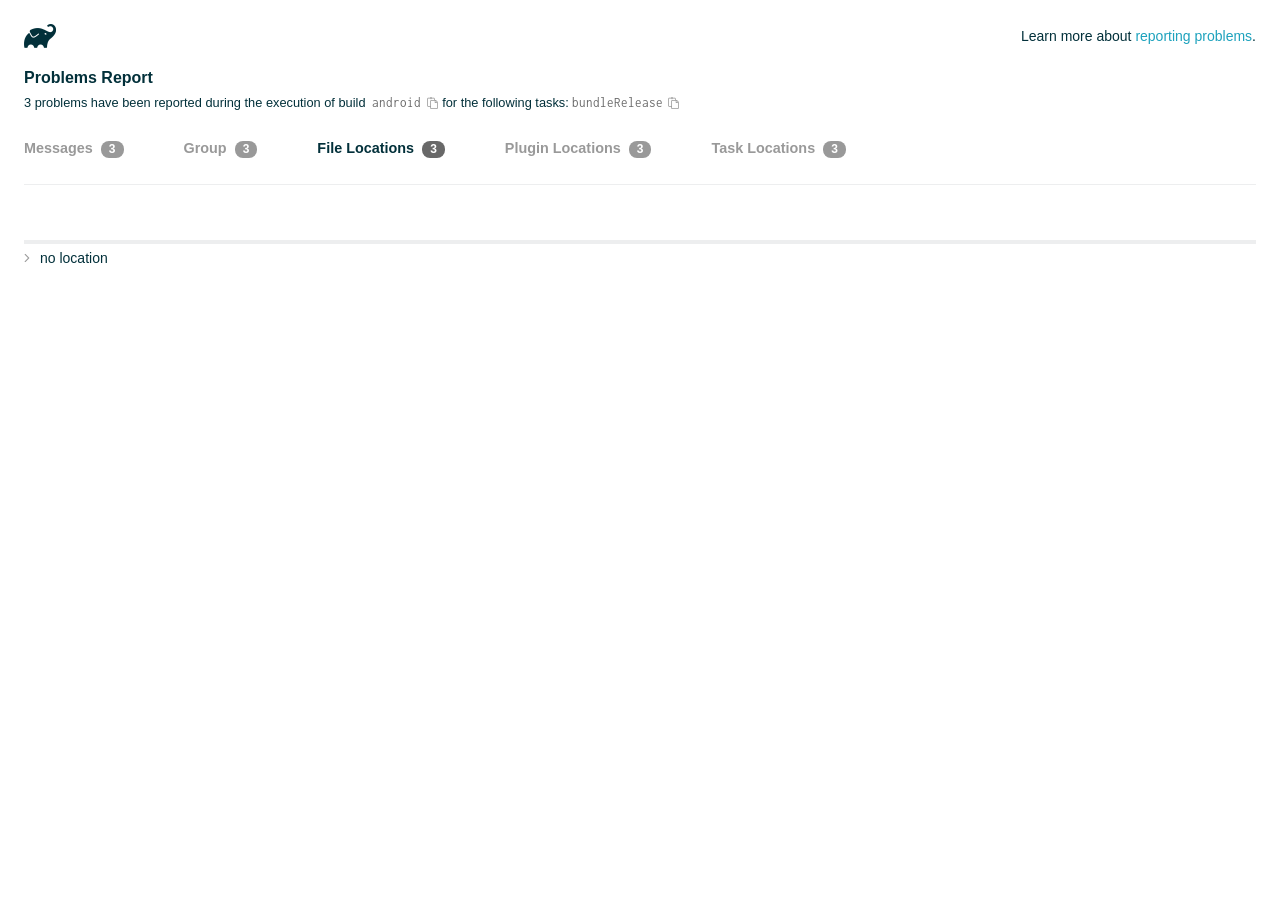
<file: android/build/reports/problems/problems-report.html>
<!DOCTYPE html>

<html lang="en">
<head>
    <!-- Required meta tags -->
    <meta charset="utf-8">
    <meta name="viewport" content="width=device-width, initial-scale=1, shrink-to-fit=no">

                    <style type="text/css">
                /*! normalize.css v7.0.0 | MIT License | github.com/necolas/normalize.css */
html {
    line-height: 1.15;
    -ms-text-size-adjust: 100%;
    -webkit-text-size-adjust: 100%
}

body {
    margin: 0
}

article, aside, footer, header, nav, section {
    display: block
}

h1 {
    font-size: 2em;
    margin: .67em 0
}

figcaption, figure, main {
    display: block
}

figure {
    margin: 1em 40px
}

hr {
    box-sizing: content-box;
    height: 0;
    overflow: visible
}

pre {
    font-family: monospace, monospace;
    font-size: 1em
}

a {
    background-color: transparent;
    -webkit-text-decoration-skip: objects
}

abbr[title] {
    border-bottom: none;
    text-decoration: underline;
    text-decoration: underline dotted
}

b, strong {
    font-weight: inherit
}

b, strong {
    font-weight: bolder
}

code, kbd, samp {
    font-family: monospace, monospace;
    font-size: 1em
}

dfn {
    font-style: italic
}

mark {
    background-color: #ff0;
    color: #000
}

small {
    font-size: 80%
}

sub, sup {
    font-size: 75%;
    line-height: 0;
    position: relative;
    vertical-align: baseline
}

sub {
    bottom: -.25em
}

sup {
    top: -.5em
}

audio, video {
    display: inline-block
}

audio:not([controls]) {
    display: none;
    height: 0
}

img {
    border-style: none
}

svg:not(:root) {
    overflow: hidden
}

button, input, optgroup, select, textarea {
    font-family: sans-serif;
    font-size: 100%;
    line-height: 1.15;
    margin: 0
}

button, input {
    overflow: visible
}

button, select {
    text-transform: none
}

[type=reset], [type=submit], button, html [type=button] {
    -webkit-appearance: button
}

[type=button]::-moz-focus-inner, [type=reset]::-moz-focus-inner, [type=submit]::-moz-focus-inner, button::-moz-focus-inner {
    border-style: none;
    padding: 0
}

[type=button]:-moz-focusring, [type=reset]:-moz-focusring, [type=submit]:-moz-focusring, button:-moz-focusring {
    outline: 1px dotted ButtonText
}

fieldset {
    padding: .35em .75em .625em
}

legend {
    box-sizing: border-box;
    color: inherit;
    display: table;
    max-width: 100%;
    padding: 0;
    white-space: normal
}

progress {
    display: inline-block;
    vertical-align: baseline
}

textarea {
    overflow: auto
}

[type=checkbox], [type=radio] {
    box-sizing: border-box;
    padding: 0
}

[type=number]::-webkit-inner-spin-button, [type=number]::-webkit-outer-spin-button {
    height: auto
}

[type=search] {
    -webkit-appearance: textfield;
    outline-offset: -2px
}

[type=search]::-webkit-search-cancel-button, [type=search]::-webkit-search-decoration {
    -webkit-appearance: none
}

::-webkit-file-upload-button {
    -webkit-appearance: button;
    font: inherit
}

details, menu {
    display: block
}

summary {
    display: list-item
}

canvas {
    display: inline-block
}

template {
    display: none
}

[hidden] {
    display: none
}

/* configuration cache styles */

.report-wrapper {
    margin: 0;
    padding: 0 24px;
}

.gradle-logo {
    width: 32px;
    height: 24px;
    background-image: url("[data-uri]");
    background-size: contain;
}

.header {
    display: flex;
    flex-wrap: wrap;
    position: fixed;
    top: 0;
    left: 0;
    width: 100%;
    padding: 24px 24px 0 24px;
    background-color: white;
    z-index: 1;
}

.learn-more {
    margin-left: auto;
    align-self: center;
    font-size: 0.875rem;
    font-weight: normal;
}

.title {
    display: flex;
    align-items: center;
    padding: 18px 0 24px 0;
    flex: 1 0 100%;
}

.content {
    font-size: 0.875rem;
    padding: 240px 0 48px;
    overflow-x: auto;
    white-space: nowrap;
}

.content ol:first-of-type {
    margin: 0;
}

.tree-btn {
    cursor: pointer;
    display: inline-block;
    width: 16px;
    height: 16px;
    background-size: contain;
    background-repeat: no-repeat;
    vertical-align: middle;
    margin-top: -0.2em;
}

.tree-btn.collapsed {
    background-image: url('data:image/svg+xml;utf8,<svg xmlns="http://www.w3.org/2000/svg" viewBox="0 0 192 512"><path d="M166.9 264.5l-117.8 116c-4.7 4.7-12.3 4.7-17 0l-7.1-7.1c-4.7-4.7-4.7-12.3 0-17L127.3 256 25.1 155.6c-4.7-4.7-4.7-12.3 0-17l7.1-7.1c4.7-4.7 12.3-4.7 17 0l117.8 116c4.6 4.7 4.6 12.3-.1 17z" fill="%23999999" stroke="%23999999"/></svg>');
}

.tree-btn.expanded {
    background-image: url('data:image/svg+xml;utf8,<svg xmlns="http://www.w3.org/2000/svg" viewBox="0 0 256 512"><path d="M119.5 326.9L3.5 209.1c-4.7-4.7-4.7-12.3 0-17l7.1-7.1c4.7-4.7 12.3-4.7 17 0L128 287.3l100.4-102.2c4.7-4.7 12.3-4.7 17 0l7.1 7.1c4.7 4.7 4.7 12.3 0 17L136.5 327c-4.7 4.6-12.3 4.6-17-.1z" fill="%23999999" stroke="%23999999"/></svg>');
}

ul .tree-btn {
    margin-right: 3px;
}

.leaf-icon {
    display: inline-block;
    width: 16px;
    height: 16px;
    background-image: url('data:image/svg+xml;utf8,<svg xmlns="http://www.w3.org/2000/svg" viewBox="0 0 256 512"><path d="M32 256 H224" stroke="%23999999" stroke-width="48" stroke-linecap="round"/></svg>');
    background-size: contain;
    background-repeat: no-repeat;
    vertical-align: middle;
    margin-top: -0.2em;
}

.invisible-text {
    user-select: all; /* Allow the text to be selectable */
    color: transparent; /* Hide the text */
    text-indent: -9999px; /* Move the text out of view */
    position: relative;
    white-space: pre; /* Preserve meaningful whitespace in the invisible text for copying */
}

.text-for-copy {
    display: inline-block;
}

.enum-icon {
    display: inline-block;
    width: 16px;
    height: 16px;
    background-image: url('data:image/svg+xml;utf8,<svg xmlns="http://www.w3.org/2000/svg" viewBox="0 0 1024 1024"><circle cx="512" cy="512" r="200" /></svg>');
    background-size: contain;
    background-repeat: no-repeat;
    vertical-align: middle;
    margin-inline-start: 0.5ex;
    margin-inline-end: 0.5ex;
    margin-top: -0.2em;
}

.error-icon {
    display: inline-block;
    width: 16px;
    height: 16px;
    background-image: url('data:image/svg+xml;utf8,<svg xmlns="http://www.w3.org/2000/svg" viewBox="0 0 320 512"><path d="M193.94 256L296.5 153.44l21.15-21.15c3.12-3.12 3.12-8.19 0-11.31l-22.63-22.63c-3.12-3.12-8.19-3.12-11.31 0L160 222.06 36.29 98.34c-3.12-3.12-8.19-3.12-11.31 0L2.34 120.97c-3.12 3.12-3.12 8.19 0 11.31L126.06 256 2.34 379.71c-3.12 3.12-3.12 8.19 0 11.31l22.63 22.63c3.12 3.12 8.19 3.12 11.31 0L160 289.94 262.56 392.5l21.15 21.15c3.12 3.12 8.19 3.12 11.31 0l22.63-22.63c3.12-3.12 3.12-8.19 0-11.31L193.94 256z" fill="%23FC461E" stroke="%23FC461E"/></svg>');
    background-size: contain;
    background-repeat: no-repeat;
    vertical-align: middle;
    margin-inline-start: 0.5ex;
    margin-inline-end: 0.5ex;
    margin-top: -0.2em;
}

.advice-icon {
    display: inline-block;
    width: 16px;
    height: 16px;
    background-image: url('data:image/svg+xml;utf8,<svg width="800px" height="800px" viewBox="-4.93 0 122.88 122.88" version="1.1" id="Layer_1" xmlns="http://www.w3.org/2000/svg" xmlns:xlink="http://www.w3.org/1999/xlink"  style="enable-background:new 0 0 113.01 122.88" xml:space="preserve"><g><path d="M44.13,102.06c-1.14,0.03-2.14-0.81-2.3-1.96c-0.17-1.2,0.64-2.31,1.82-2.54c-1.3-7.37-4.85-11.43-8.6-15.72 c-2.92-3.34-5.95-6.81-8.34-11.92c-2.35-5.03-3.64-10.23-3.6-15.63c0.05-5.4,1.42-10.96,4.4-16.71c0.02-0.04,0.04-0.07,0.06-0.11 l0,0c3.91-6.62,9.38-11.04,15.47-13.52c5.11-2.09,10.66-2.8,16.1-2.3c5.42,0.5,10.73,2.2,15.37,4.94 c5.9,3.49,10.75,8.67,13.42,15.21c1.44,3.54,2.42,7.49,2.54,11.82c0.12,4.31-0.62,8.96-2.61,13.88 c-2.66,6.59-6.18,10.68-9.47,14.51c-3.03,3.53-5.85,6.81-7.42,11.84c0.89,0.21,1.59,0.94,1.73,1.9c0.17,1.24-0.7,2.39-1.94,2.56 l-0.77,0.11c-0.14,1.09-0.23,2.26-0.27,3.51l0.25-0.04c1.24-0.17,2.39,0.7,2.56,1.94c0.17,1.24-0.7,2.39-1.94,2.56l-0.78,0.11 c0.01,0.15,0.02,0.3,0.03,0.45l0,0c0.07,0.88,0.08,1.73,0.03,2.54l0.13-0.02c1.25-0.15,2.38,0.74,2.54,1.98 c0.15,1.25-0.74,2.38-1.98,2.54l-1.68,0.21c-1.2,3.11-3.34,5.48-5.87,6.94c-1.74,1.01-3.67,1.59-5.61,1.71 c-1.97,0.12-3.96-0.25-5.78-1.13c-2.08-1.02-3.94-2.71-5.29-5.14c-0.65-0.33-1.13-0.97-1.23-1.75c-0.04-0.31-0.01-0.61,0.07-0.89 c-0.39-1.16-0.68-2.43-0.87-3.83l-0.07,0.01c-1.24,0.17-2.39-0.7-2.56-1.94c-0.17-1.24,0.7-2.39,1.94-2.56l0.54-0.08 C44.19,104.32,44.18,103.16,44.13,102.06L44.13,102.06z M2.18,58.86C1.01,58.89,0.04,57.98,0,56.81c-0.04-1.17,0.88-2.14,2.05-2.18 l8.7-0.3c1.17-0.04,2.14,0.88,2.18,2.05c0.04,1.17-0.88,2.14-2.05,2.18L2.18,58.86L2.18,58.86z M110.68,50.25 c1.16-0.12,2.2,0.73,2.32,1.89c0.12,1.16-0.73,2.2-1.89,2.32l-8.66,0.91c-1.16,0.12-2.2-0.73-2.32-1.89 c-0.12-1.16,0.73-2.2,1.89-2.32L110.68,50.25L110.68,50.25z M94.91,14.78c0.65-0.97,1.96-1.23,2.93-0.58 c0.97,0.65,1.23,1.96,0.58,2.93l-4.84,7.24c-0.65,0.97-1.96,1.23-2.93,0.58c-0.97-0.65-1.23-1.96-0.58-2.93L94.91,14.78 L94.91,14.78z M57.63,2.06c0.03-1.17,1-2.09,2.16-2.06c1.17,0.03,2.09,1,2.06,2.16l-0.22,8.7c-0.03,1.17-1,2.09-2.16,2.06 c-1.17-0.03-2.09-1-2.06-2.16L57.63,2.06L57.63,2.06z M13.88,15.53c-0.86-0.8-0.9-2.14-0.11-2.99c0.8-0.86,2.14-0.9,2.99-0.11 l6.37,5.94c0.86,0.8,0.9,2.14,0.11,2.99c-0.8,0.86-2.14,0.9-2.99,0.11L13.88,15.53L13.88,15.53z M47.88,96.95l18.49-2.63 c1.59-6.7,5.05-10.73,8.8-15.08c3.08-3.58,6.36-7.4,8.76-13.34c1.76-4.35,2.41-8.43,2.31-12.19c-0.1-3.75-0.96-7.21-2.24-10.34 c-2.3-5.63-6.51-10.11-11.65-13.15c-4.11-2.43-8.8-3.94-13.59-4.37c-4.77-0.44-9.64,0.19-14.13,2.02 c-5.26,2.15-9.99,5.97-13.39,11.72c-2.64,5.12-3.86,10.02-3.9,14.73c-0.04,4.74,1.11,9.33,3.2,13.8c2.13,4.56,4.97,7.8,7.69,10.92 C42.47,83.9,46.48,88.49,47.88,96.95L47.88,96.95z M65.62,99.02l-17.27,2.45c0.05,1.1,0.07,2.25,0.05,3.47l17.05-2.42 C65.47,101.29,65.52,100.12,65.62,99.02L65.62,99.02z M48.49,109.52c0.12,0.92,0.3,1.76,0.53,2.54l16.55-2.04 c0.11-0.86,0.13-1.77,0.05-2.74l0,0l0-0.02l-0.01-0.17L48.49,109.52L48.49,109.52z M51.37,116.36c0.64,0.67,1.35,1.19,2.1,1.55 c1.15,0.56,2.42,0.79,3.67,0.72c1.29-0.08,2.57-0.47,3.74-1.15c1.1-0.64,2.09-1.53,2.88-2.65L51.37,116.36L51.37,116.36z"/></g></svg>');
    background-size: contain;
    background-repeat: no-repeat;
    vertical-align: middle;
    margin-inline-start: 0.5ex;
    margin-inline-end: 0.5ex;
    margin-top: -0.2em;
}

.warning-icon {
    display: inline-block;
    width: 13px;
    height: 13px;
    background-image: url('data:image/svg+xml;utf8,<svg xmlns="http://www.w3.org/2000/svg" viewBox="0 0 576 512"><path d="M270.2 160h35.5c3.4 0 6.1 2.8 6 6.2l-7.5 196c-.1 3.2-2.8 5.8-6 5.8h-20.5c-3.2 0-5.9-2.5-6-5.8l-7.5-196c-.1-3.4 2.6-6.2 6-6.2zM288 388c-15.5 0-28 12.5-28 28s12.5 28 28 28 28-12.5 28-28-12.5-28-28-28zm281.5 52L329.6 24c-18.4-32-64.7-32-83.2 0L6.5 440c-18.4 31.9 4.6 72 41.6 72H528c36.8 0 60-40 41.5-72zM528 480H48c-12.3 0-20-13.3-13.9-24l240-416c6.1-10.6 21.6-10.7 27.7 0l240 416c6.2 10.6-1.5 24-13.8 24z" fill="%23DEAD22" stroke="%23DEAD22"/></svg>');
    background-size: contain;
    background-repeat: no-repeat;
    vertical-align: middle;
    margin-inline-start: 0.3ex;
    margin-inline-end: 1.1ex;
    margin-top: -0.1em;
}

.documentation-button {
    cursor: pointer;
    display: inline-block;
    width: 13px;
    height: 13px;
    background-image: url('data:image/svg+xml;utf8,<svg xmlns="http://www.w3.org/2000/svg" viewBox="0 0 512 512"><path d="M256 340c-15.464 0-28 12.536-28 28s12.536 28 28 28 28-12.536 28-28-12.536-28-28-28zm7.67-24h-16c-6.627 0-12-5.373-12-12v-.381c0-70.343 77.44-63.619 77.44-107.408 0-20.016-17.761-40.211-57.44-40.211-29.144 0-44.265 9.649-59.211 28.692-3.908 4.98-11.054 5.995-16.248 2.376l-13.134-9.15c-5.625-3.919-6.86-11.771-2.645-17.177C185.658 133.514 210.842 116 255.67 116c52.32 0 97.44 29.751 97.44 80.211 0 67.414-77.44 63.849-77.44 107.408V304c0 6.627-5.373 12-12 12zM256 40c118.621 0 216 96.075 216 216 0 119.291-96.61 216-216 216-119.244 0-216-96.562-216-216 0-119.203 96.602-216 216-216m0-32C119.043 8 8 119.083 8 256c0 136.997 111.043 248 248 248s248-111.003 248-248C504 119.083 392.957 8 256 8z" fill="%23999999" stroke="%23999999"/></svg>');
    background-size: contain;
    background-repeat: no-repeat;
    vertical-align: middle;
    margin-inline-start: 0.5ex;
    margin-inline-end: 0.5ex;
    margin-top: -0.2em;
}

.documentation-button::selection {
    color: transparent;
}

.documentation-button:hover {
    color: transparent;
}

.copy-button {
    cursor: pointer;
    display: inline-block;
    width: 12px;
    height: 12px;
    background-image: url('data:image/svg+xml;utf8,<svg xmlns="http://www.w3.org/2000/svg" viewBox="0 0 448 512"><path d="M433.941 193.941l-51.882-51.882A48 48 0 0 0 348.118 128H320V80c0-26.51-21.49-48-48-48h-66.752C198.643 13.377 180.858 0 160 0s-38.643 13.377-45.248 32H48C21.49 32 0 53.49 0 80v288c0 26.51 21.49 48 48 48h80v48c0 26.51 21.49 48 48 48h224c26.51 0 48-21.49 48-48V227.882a48 48 0 0 0-14.059-33.941zm-22.627 22.627a15.888 15.888 0 0 1 4.195 7.432H352v-63.509a15.88 15.88 0 0 1 7.431 4.195l51.883 51.882zM160 30c9.941 0 18 8.059 18 18s-8.059 18-18 18-18-8.059-18-18 8.059-18 18-18zM48 384c-8.822 0-16-7.178-16-16V80c0-8.822 7.178-16 16-16h66.752c6.605 18.623 24.389 32 45.248 32s38.643-13.377 45.248-32H272c8.822 0 16 7.178 16 16v48H176c-26.51 0-48 21.49-48 48v208H48zm352 96H176c-8.822 0-16-7.178-16-16V176c0-8.822 7.178-16 16-16h144v72c0 13.2 10.8 24 24 24h72v208c0 8.822-7.178 16-16 16z" fill="%23999999" stroke="%23999999"/></svg>');
    background-size: contain;
    background-repeat: no-repeat;
    vertical-align: middle;
    margin-inline-start: 0.5ex;
    margin-top: -0.2em;
}

.groups{
    display: flex;
    border-bottom: 1px solid #EDEEEF;
    flex: 1 0 100%;
}

.uncategorized {
    display: flex;
    border-top: 4px solid #EDEEEF;
    flex: 1 0 100%;
}

.group-selector {
    padding: 0 52px 24px 0;
    font-size: 0.9rem;
    font-weight: bold;
    color: #999999;
    cursor: pointer;
}

.group-selector__count {
    margin: 0 8px;
    border-radius: 8px;
    background-color: #999;
    color: #fff;
    padding: 1px 8px 2px;
    font-size: 0.75rem;
}

.group-selector--active {
    color: #02303A;
    cursor: auto;
}

.group-selector--active .group-selector__count {
    background-color: #686868;
}

.group-selector--disabled {
    cursor: not-allowed;
}

.accordion-header {
    cursor: pointer;
}

.container {
    padding-left: 0.5em;
    padding-right: 0.5em;
}

.stacktrace {
    border-radius: 4px;
    overflow-x: auto;
    padding: 0.5rem;
    margin-bottom: 0;
    min-width: 1000px;
}

/* Lato (bold, regular) */
@font-face {
    font-display: swap;
    font-family: Lato;
    font-weight: 500;
    font-style: normal;
    src: url("https://assets.gradle.com/lato/fonts/lato-semibold/lato-semibold.woff2") format("woff2"),
    url("https://assets.gradle.com/lato/fonts/lato-semibold/lato-semibold.woff") format("woff");
}

@font-face {
    font-display: swap;
    font-family: Lato;
    font-weight: bold;
    font-style: normal;
    src: url("https://assets.gradle.com/lato/fonts/lato-bold/lato-bold.woff2") format("woff2"),
    url("https://assets.gradle.com/lato/fonts/lato-bold/lato-bold.woff") format("woff");
}

* {
    -webkit-box-sizing: border-box;
    -moz-box-sizing: border-box;
    box-sizing: border-box;
}

html,
body {
    margin: 0;
    padding: 0;
}

html {
    font-family: "Lato", "Helvetica Neue", Arial, sans-serif;
    font-size: 16px;
    font-weight: 400;
    line-height: 1.5;
}

body {
    color: #02303A;
    background-color: #ffffff;
    -webkit-text-size-adjust: 100%;
    -ms-text-size-adjust: 100%;
    -webkit-font-smoothing: antialiased;
}


/* typography */
h1, h2, h3, h4, h5, h6 {
    color: #02303A;
    text-rendering: optimizeLegibility;
    margin: 0;
}

h1 {
    font-size: 1rem;
}

h2 {
    font-size: 0.9rem;
}

h3 {
    font-size: 1.125rem;
}

h4, h5, h6 {
    font-size: 0.875rem;
}

h1 code {
    font-weight: bold;
}

ul, ol, dl {
    list-style-position: outside;
    line-height: 1.6;
    padding: 0;
    margin: 0 0 0 20px;
    list-style-type: none;
}

li {
    line-height: 2;
}

a {
    color: #1DA2BD;
    text-decoration: none;
    transition: all 0.3s ease, visibility 0s;
}

a:hover {
    color: #35c1e4;
}

/* code */
code, pre {
    font-family: Inconsolata, Monaco, "Courier New", monospace;
    font-style: normal;
    font-variant-ligatures: normal;
    font-variant-caps: normal;
    font-variant-numeric: normal;
    font-variant-east-asian: normal;
    font-weight: normal;
    font-stretch: normal;
    color: #686868;
}

*:not(pre) > code {
    letter-spacing: 0;
    padding: 0.1em 0.5ex;
    text-rendering: optimizeSpeed;
    word-spacing: -0.15em;
    word-wrap: break-word;
}

pre {
    font-size: 0.75rem;
    line-height: 1.8;
    margin-top: 0;
    margin-bottom: 1.5em;
    padding: 1rem;
}

pre code {
    background-color: transparent;
    color: inherit;
    line-height: 1.8;
    font-size: 100%;
    padding: 0;
}

a code {
    color: #1BA8CB;
}

pre.code, pre.programlisting, pre.screen, pre.tt {
    background-color: #f7f7f8;
    border-radius: 4px;
    font-size: 1em;
    line-height: 1.45;
    margin-bottom: 1.25em;
    overflow-x: auto;
    padding: 1rem;
}

li em, p em {
    padding: 0 1px;
}

code em, tt em {
    text-decoration: none;
}

code + .copy-button {
    margin-inline-start: 0.2ex;
}

.java-exception {
    font-size: 0.75rem;
    padding-left: 24px;
}

.java-exception ul {
    margin: 0;
    line-height: inherit;
}

.java-exception code {
    white-space: pre;
}

.java-exception-part-toggle {
    user-select: none;
    cursor: pointer;
    border-radius: 2px;
    padding: 0.1em 0.2em;
    background: azure;
    color: #686868;
}

                </style>
    <!-- Inconsolata is used as a default monospace font in the report. -->
    <link rel="stylesheet" href="https://fonts.googleapis.com/css?family=Inconsolata:400,700" />

    <title>Gradle Configuration Cache</title>
</head>
<body>

<div id="playground"></div>

<div class="report" id="report">
    Loading...
</div>

<script type="text/javascript">
function configurationCacheProblems() { return (
// begin-report-data
{"diagnostics":[{"locations":[{}],"problem":[{"text":"Properties should be assigned using the 'propName = value' syntax. Setting a property via the Gradle-generated 'propName value' or 'propName(value)' syntax in Groovy DSL has been deprecated."}],"severity":"WARNING","problemDetails":[{"text":"This is scheduled to be removed in Gradle 10.0."}],"contextualLabel":"Properties should be assigned using the 'propName = value' syntax. Setting a property via the Gradle-generated 'propName value' or 'propName(value)' syntax in Groovy DSL has been deprecated.","documentationLink":"https://docs.gradle.org/8.14/userguide/upgrading_version_8.html#groovy_space_assignment_syntax","problemId":[{"name":"deprecation","displayName":"Deprecation"},{"name":"properties-should-be-assigned-using-the-propname-value-syntax-setting-a-property-via-the-gradle-generated-propname-value-or-propname-value-syntax-in-groovy-dsl","displayName":"Properties should be assigned using the 'propName = value' syntax. Setting a property via the Gradle-generated 'propName value' or 'propName(value)' syntax in Groovy DSL has been deprecated."}],"solutions":[[{"text":"Use assignment ('group = <value>') instead."}]]},{"locations":[{}],"problem":[{"text":"Properties should be assigned using the 'propName = value' syntax. Setting a property via the Gradle-generated 'propName value' or 'propName(value)' syntax in Groovy DSL has been deprecated."}],"severity":"WARNING","problemDetails":[{"text":"This is scheduled to be removed in Gradle 10.0."}],"contextualLabel":"Properties should be assigned using the 'propName = value' syntax. Setting a property via the Gradle-generated 'propName value' or 'propName(value)' syntax in Groovy DSL has been deprecated.","documentationLink":"https://docs.gradle.org/8.14/userguide/upgrading_version_8.html#groovy_space_assignment_syntax","problemId":[{"name":"deprecation","displayName":"Deprecation"},{"name":"properties-should-be-assigned-using-the-propname-value-syntax-setting-a-property-via-the-gradle-generated-propname-value-or-propname-value-syntax-in-groovy-dsl","displayName":"Properties should be assigned using the 'propName = value' syntax. Setting a property via the Gradle-generated 'propName value' or 'propName(value)' syntax in Groovy DSL has been deprecated."}],"solutions":[[{"text":"Use assignment ('version = <value>') instead."}]]},{"locations":[{}],"problem":[{"text":"Properties should be assigned using the 'propName = value' syntax. Setting a property via the Gradle-generated 'propName value' or 'propName(value)' syntax in Groovy DSL has been deprecated."}],"severity":"WARNING","problemDetails":[{"text":"This is scheduled to be removed in Gradle 10.0."}],"contextualLabel":"Properties should be assigned using the 'propName = value' syntax. Setting a property via the Gradle-generated 'propName value' or 'propName(value)' syntax in Groovy DSL has been deprecated.","documentationLink":"https://docs.gradle.org/8.14/userguide/upgrading_version_8.html#groovy_space_assignment_syntax","problemId":[{"name":"deprecation","displayName":"Deprecation"},{"name":"properties-should-be-assigned-using-the-propname-value-syntax-setting-a-property-via-the-gradle-generated-propname-value-or-propname-value-syntax-in-groovy-dsl","displayName":"Properties should be assigned using the 'propName = value' syntax. Setting a property via the Gradle-generated 'propName value' or 'propName(value)' syntax in Groovy DSL has been deprecated."}],"solutions":[[{"text":"Use assignment ('namespace = <value>') instead."}]]}],"problemsReport":{"totalProblemCount":3,"buildName":"android","requestedTasks":"bundleRelease","documentationLink":"https://docs.gradle.org/8.14/userguide/reporting_problems.html","documentationLinkCaption":"Problem report","summaries":[]}}
// end-report-data
);}
</script>
                <script type="text/javascript">
                !function(n,t){"object"==typeof exports&&"object"==typeof module?module.exports=t():"function"==typeof define&&define.amd?define([],t):"object"==typeof exports?exports["configuration-cache-report"]=t():n["configuration-cache-report"]=t()}(this,(()=>(({70:function(){void 0===ArrayBuffer.isView&&(ArrayBuffer.isView=function(n){return null!=n&&null!=n.__proto__&&n.__proto__.__proto__===Int8Array.prototype.__proto__}),void 0===Math.imul&&(Math.imul=function(n,t){return(4294901760&n)*(65535&t)+(65535&n)*(0|t)|0}),this["configuration-cache-report"]=function(n){"use strict";var t,r,i,e,u,o,f,s,c,a,h,l,_,v,d,g,w,b,p,m,k,q,y,B,C,x,j,P,I,S,z,T,E,L,N,A,M,F,D,O,R,H,$,G,U,V,Q,Z,Y,W,K,X,J,nn,tn,rn,en,un,on,fn,sn,cn,an,hn,ln,_n,vn,dn,gn,wn,bn,pn,mn,kn,qn,yn,Bn,Cn,xn,jn,Pn,In,Sn,zn,Tn,En,Ln,Nn,An,Mn=Math.imul,Fn=ArrayBuffer.isView;function Dn(n,t){if(!(t>=0))throw _u(ce("Requested element count "+t+" is less than zero."));return function(n,t){if(!(t>=0))throw _u(ce("Requested element count "+t+" is less than zero."));if(0===t)return Ct();if(t>=n.length)return function(n){switch(n.length){case 0:return Ct();case 1:return qr(n[0]);default:return function(n){return Hr(function(n){return new It(n,!1)}(n))}(n)}}(n);if(1===t)return qr(n[0]);var r=0,i=Rr(),e=0,u=n.length;n:for(;e<u;){var o=n[e];if(e=e+1|0,i.d(o),(r=r+1|0)===t)break n}return i}(n,rt(n.length-t|0,0))}function On(n,t,r,i,e,u,o){return t=t===A?", ":t,r=r===A?"":r,i=i===A?"":i,e=e===A?-1:e,u=u===A?"...":u,o=o===A?null:o,function(n,t,r,i,e,u,o,f){r=r===A?", ":r,i=i===A?"":i,e=e===A?"":e,u=u===A?-1:u,o=o===A?"...":o,f=f===A?null:f,t.e(i);var s=0,c=0,a=n.length;n:for(;c<a;){var h=n[c];if(c=c+1|0,(s=s+1|0)>1&&t.e(r),!(u<0||s<=u))break n;Jt(t,h,f)}return u>=0&&s>u&&t.e(o),t.e(e),t}(n,Bi(),t,r,i,e,u,o).toString()}function Rn(n){return n.length-1|0}function Hn(n,t){if(null==t){var r=0,i=n.length-1|0;if(r<=i)do{var e=r;if(r=r+1|0,null==n[e])return e}while(r<=i)}else{var u=0,o=n.length-1|0;if(u<=o)do{var f=u;if(u=u+1|0,le(t,n[f]))return f}while(u<=o)}return-1}function $n(n,t,r,i,e,u,o){return t=t===A?", ":t,r=r===A?"":r,i=i===A?"":i,e=e===A?-1:e,u=u===A?"...":u,o=o===A?null:o,Gn(n,Bi(),t,r,i,e,u,o).toString()}function Gn(n,t,r,i,e,u,o,f){r=r===A?", ":r,i=i===A?"":i,e=e===A?"":e,u=u===A?-1:u,o=o===A?"...":o,f=f===A?null:f,t.e(i);var s=0,c=n.f();n:for(;c.g();){var a=c.h();if((s=s+1|0)>1&&t.e(r),!(u<0||s<=u))break n;Jt(t,a,f)}return u>=0&&s>u&&t.e(o),t.e(e),t}function Un(n){if(n.i())throw xu("List is empty.");return n.j(0)}function Vn(n){return new tt(n)}function Qn(n){if(Ke(n,Di)){var t;switch(n.k()){case 0:t=Ct();break;case 1:t=qr(Ke(n,Fi)?n.j(0):n.f().h());break;default:t=Zn(n)}return t}return xt(Xn(n))}function Zn(n){return Hr(n)}function Yn(n){if(Ke(n,Di)&&n.k()<=1)return Qn(n);var t=Xn(n);return function(n){var t=(n.k()/2|0)-1|0;if(t<0)return br();var r=jt(n),i=0;if(i<=t)do{var e=i;i=i+1|0;var u=n.j(e);n.f4(e,n.j(r)),n.f4(r,u),r=r-1|0}while(e!==t)}(t),t}function Wn(n,t){if(!(t>=0))throw _u(ce("Requested element count "+t+" is less than zero."));return function(n,t){if(!(t>=0))throw _u(ce("Requested element count "+t+" is less than zero."));if(0===t)return Ct();if(Ke(n,Di)){if(t>=n.k())return Qn(n);if(1===t)return qr(function(n){if(Ke(n,Fi))return Un(n);var t=n.f();if(!t.g())throw xu("Collection is empty.");return t.h()}(n))}var r=0,i=Rr(),e=n.f();n:for(;e.g();){var u=e.h();if(i.d(u),(r=r+1|0)===t)break n}return xt(i)}(n,rt(n.k()-t|0,0))}function Kn(n,t){if(!(t>=0))throw _u(ce("Requested element count "+t+" is less than zero."));if(0===t)return Ct();var r=n.k();if(t>=r)return Qn(n);if(1===t)return qr(Jn(n));var i=Rr();if(Ke(n,bi)){var e=r-t|0;if(e<r)do{var u=e;e=e+1|0,i.d(n.j(u))}while(e<r)}else for(var o=n.l(r-t|0);o.g();){var f=o.h();i.d(f)}return i}function Xn(n){return Ke(n,Di)?Zn(n):nt(n,Or())}function Jn(n){if(n.i())throw xu("List is empty.");return n.j(jt(n))}function nt(n,t){for(var r=n.f();r.g();){var i=r.h();t.d(i)}return t}function tt(n){this.n_1=n}function rt(n,t){return n<t?t:n}function it(n,t){return n>t?t:n}function et(n,t){return Kt().q(n,t,-1)}function ut(n,t){return new Ft(n,t)}function ot(n){var t=n.f();if(!t.g())return Ct();var r=t.h();if(!t.g())return qr(r);var i=Or();for(i.d(r);t.g();)i.d(t.h());return i}function ft(n){this.r_1=n}function st(n,t){this.s_1=n,this.t_1=t}function ct(){}function at(n){this.x_1=n,this.w_1=0}function ht(n,t){this.a1_1=n,at.call(this,n),_t().b1(t,this.a1_1.k()),this.w_1=t}function lt(){t=this}function _t(){return null==t&&new lt,t}function vt(){_t(),ct.call(this)}function dt(n){this.h1_1=n}function gt(n,t){return t===n?"(this Map)":Vi(t)}function wt(n,t){var r;n:{for(var i=n.o().f();i.g();){var e=i.h();if(le(e.j1(),t)){r=e;break n}}r=null}return r}function bt(){r=this}function pt(){return null==r&&new bt,r}function mt(n){this.q1_1=n,ct.call(this)}function kt(){pt(),this.n1_1=null,this.o1_1=null}function qt(){i=this}function yt(){return null==i&&new qt,i}function Bt(n){return n.length>0?ou(n):Ct()}function Ct(){return null==e&&new Pt,e}function xt(n){switch(n.k()){case 0:return Ct();case 1:return qr(n.j(0));default:return n}}function jt(n){return n.k()-1|0}function Pt(){e=this,this.z1_1=new ke(-1478467534,-1720727600)}function It(n,t){this.b2_1=n,this.c2_1=t}function St(){u=this}function zt(){return null==u&&new St,u}function Tt(n,t){return Ke(n,Di)?n.k():t}function Et(n,t){if(Ke(t,Di))return n.m(t);for(var r=!1,i=t.f();i.g();){var e=i.h();n.d(e)&&(r=!0)}return r}function Lt(){}function Nt(n,t){this.h2_1=n,this.g2_1=n.i2_1.l(function(n,t){if(!(0<=t&&t<=n.k()))throw du("Position index "+t+" must be in range ["+Ve(0,n.k())+"].");return n.k()-t|0}(n,t))}function At(n){vt.call(this),this.i2_1=n}function Mt(n){this.k2_1=n,this.j2_1=n.l2_1.f()}function Ft(n,t){this.l2_1=n,this.m2_1=t}function Dt(n){for(;n.n2_1.g();){var t=n.n2_1.h();if(n.q2_1.t2_1(t)===n.q2_1.s2_1)return n.p2_1=t,n.o2_1=1,br()}n.o2_1=0}function Ot(n){this.q2_1=n,this.n2_1=n.r2_1.f(),this.o2_1=-1,this.p2_1=null}function Rt(n,t,r){t=t===A||t,this.r2_1=n,this.s2_1=t,this.t2_1=r}function Ht(){return null==o&&new $t,o}function $t(){o=this,this.u2_1=new ke(1993859828,793161749)}function Gt(n,t,r){return Ut(Ut(n,r)-Ut(t,r)|0,r)}function Ut(n,t){var r=n%t|0;return r>=0?r:r+t|0}function Vt(){f=this,this.p_1=new Zt(1,0)}function Qt(){return null==f&&new Vt,f}function Zt(n,t){Qt(),Xt.call(this,n,t,1)}function Yt(n,t,r){Lt.call(this),this.d3_1=r,this.e3_1=t,this.f3_1=this.d3_1>0?n<=t:n>=t,this.g3_1=this.f3_1?n:this.e3_1}function Wt(){s=this}function Kt(){return null==s&&new Wt,s}function Xt(n,t,r){if(Kt(),0===r)throw _u("Step must be non-zero.");if(r===mr().MIN_VALUE)throw _u("Step must be greater than Int.MIN_VALUE to avoid overflow on negation.");this.z2_1=n,this.a3_1=function(n,t,r){var i;if(r>0)i=n>=t?t:t-Gt(t,n,r)|0;else{if(!(r<0))throw _u("Step is zero.");i=n<=t?t:t+Gt(n,t,0|-r)|0}return i}(n,t,r),this.b3_1=r}function Jt(n,t,r){null!=r?n.e(r(t)):null==t||nu(t)?n.e(t):t instanceof Mi?n.i3(t.h3_1):n.e(Vi(t))}function nr(n,t,r){if(n===t)return!0;if(!(r=r!==A&&r))return!1;var i=xi(n),e=xi(t);return i===e||le(new Mi(ne(Li(i).toLowerCase(),0)),new Mi(ne(Li(e).toLowerCase(),0)))}function tr(n){return re(n)-1|0}function rr(n,t,r,i){return r=r===A?0:r,(i=i!==A&&i)||"string"!=typeof n?ir(n,t,r,re(n),i):n.indexOf(t,r)}function ir(n,t,r,i,e,u){var o=(u=u!==A&&u)?et(it(r,tr(n)),rt(i,0)):Ve(rt(r,0),it(i,re(n)));if("string"==typeof n&&"string"==typeof t){var f=o.z2_1,s=o.a3_1,c=o.b3_1;if(c>0&&f<=s||c<0&&s<=f)do{var a=f;if(f=f+c|0,Ti(t,0,n,a,re(t),e))return a}while(a!==s)}else{var h=o.z2_1,l=o.a3_1,_=o.b3_1;if(_>0&&h<=l||_<0&&l<=h)do{var v=h;if(h=h+_|0,fr(t,0,n,v,re(t),e))return v}while(v!==l)}return-1}function er(n){var t=0,r=re(n)-1|0,i=!1;n:for(;t<=r;){var e=ji(ne(n,i?r:t));if(i){if(!e)break n;r=r-1|0}else e?t=t+1|0:i=!0}return ie(n,t,r+1|0)}function ur(n,t){return ce(ie(n,t.y2(),t.c3()+1|0))}function or(n,t,r,i,e){r=r===A?0:r,i=i!==A&&i,sr(e=e===A?0:e);var u,o,f=ou(t);return new hr(n,r,e,(u=f,o=i,function(n,t){var r=function(n,t,r,i){if(!i&&1===t.k()){var e=function(n){if(Ke(n,Fi))return function(n){var t;switch(n.k()){case 0:throw xu("List is empty.");case 1:t=n.j(0);break;default:throw _u("List has more than one element.")}return t}(n);var t=n.f();if(!t.g())throw xu("Collection is empty.");var r=t.h();if(t.g())throw _u("Collection has more than one element.");return r}(t),u=rr(n,e,r);return u<0?null:_r(u,e)}var o=Ve(rt(r,0),re(n));if("string"==typeof n){var f=o.z2_1,s=o.a3_1,c=o.b3_1;if(c>0&&f<=s||c<0&&s<=f)do{var a,h=f;f=f+c|0;n:{for(var l=t.f();l.g();){var _=l.h();if(Ti(_,0,n,h,_.length,i)){a=_;break n}}a=null}if(null!=a)return _r(h,a)}while(h!==s)}else{var v=o.z2_1,d=o.a3_1,g=o.b3_1;if(g>0&&v<=d||g<0&&d<=v)do{var w,b=v;v=v+g|0;n:{for(var p=t.f();p.g();){var m=p.h();if(fr(m,0,n,b,m.length,i)){w=m;break n}}w=null}if(null!=w)return _r(b,w)}while(b!==d)}return null}(n,u,t,o);return null==r?null:_r(r.t3_1,r.u3_1.length)}))}function fr(n,t,r,i,e,u){if(i<0||t<0||t>(re(n)-e|0)||i>(re(r)-e|0))return!1;var o=0;if(o<e)do{var f=o;if(o=o+1|0,!nr(ne(n,t+f|0),ne(r,i+f|0),u))return!1}while(o<e);return!0}function sr(n){if(!(n>=0))throw _u(ce("Limit must be non-negative, but was "+n))}function cr(n){if(n.l3_1<0)n.j3_1=0,n.m3_1=null;else{var t;if(n.o3_1.r3_1>0?(n.n3_1=n.n3_1+1|0,t=n.n3_1>=n.o3_1.r3_1):t=!1,t||n.l3_1>re(n.o3_1.p3_1))n.m3_1=Ve(n.k3_1,tr(n.o3_1.p3_1)),n.l3_1=-1;else{var r=n.o3_1.s3_1(n.o3_1.p3_1,n.l3_1);if(null==r)n.m3_1=Ve(n.k3_1,tr(n.o3_1.p3_1)),n.l3_1=-1;else{var i=r.v3(),e=r.w3();n.m3_1=function(n,t){return t<=mr().MIN_VALUE?Qt().p_1:Ve(n,t-1|0)}(n.k3_1,i),n.k3_1=i+e|0,n.l3_1=n.k3_1+(0===e?1:0)|0}}n.j3_1=1}}function ar(n){this.o3_1=n,this.j3_1=-1,this.k3_1=function(n,t,r){if(0>r)throw _u("Cannot coerce value to an empty range: maximum "+r+" is less than minimum 0.");return n<0?0:n>r?r:n}(n.q3_1,0,re(n.p3_1)),this.l3_1=this.k3_1,this.m3_1=null,this.n3_1=0}function hr(n,t,r,i){this.p3_1=n,this.q3_1=t,this.r3_1=r,this.s3_1=i}function lr(n,t){this.t3_1=n,this.u3_1=t}function _r(n,t){return new lr(n,t)}function vr(){}function dr(){}function gr(){}function wr(){c=this}function br(){return null==c&&new wr,c}function pr(){a=this,this.MIN_VALUE=-2147483648,this.MAX_VALUE=2147483647,this.SIZE_BYTES=4,this.SIZE_BITS=32}function mr(){return null==a&&new pr,a}function kr(n){for(var t=[],r=n.f();r.g();)t.push(r.h());return t}function qr(n){return 0===(t=[n]).length?Or():Hr(new It(t,!0));var t}function yr(n){return n<0&&function(){throw Pu("Index overflow has happened.")}(),n}function Br(n){return void 0!==n.toArray?n.toArray():kr(n)}function Cr(n){return function(n,t){for(var r=0,i=n.length;r<i;){var e=n[r];r=r+1|0,t.d(e)}return t}(t=[n],(r=t.length,i=de(ve(ni)),function(n,t,r){Mr.call(r),ni.call(r),r.y5_1=function(n){return Kr(n,0,de(ve(Xr)))}(n)}(r,0,i),i));var t,r,i}function xr(){ct.call(this)}function jr(n){this.j4_1=n,this.h4_1=0,this.i4_1=-1}function Pr(n,t){this.n4_1=n,jr.call(this,n),_t().b1(t,this.n4_1.k()),this.h4_1=t}function Ir(){xr.call(this),this.o4_1=0}function Sr(n){this.r4_1=n}function zr(n){this.s4_1=n}function Tr(n,t){this.t4_1=n,this.u4_1=t}function Er(){Mr.call(this)}function Lr(n){this.x4_1=n,Mr.call(this)}function Nr(n){this.e5_1=n,xr.call(this)}function Ar(){kt.call(this),this.c5_1=null,this.d5_1=null}function Mr(){xr.call(this)}function Fr(){h=this;var n=Rr();n.c_1=!0,this.i5_1=n}function Dr(){return null==h&&new Fr,h}function Or(){return n=de(ve(Gr)),t=[],Gr.call(n,t),n;var n,t}function Rr(n){return t=de(ve(Gr)),r=[],Gr.call(t,r),t;var t,r}function Hr(n){return function(n,t){var r;return r=Br(n),Gr.call(t,r),t}(n,de(ve(Gr)))}function $r(n,t){return _t().e1(t,n.k()),t}function Gr(n){Dr(),Ir.call(this),this.b_1=n,this.c_1=!1}function Ur(n,t,r,i,e){if(r===i)return n;var u=(r+i|0)/2|0,o=Ur(n,t,r,u,e),f=Ur(n,t,u+1|0,i,e),s=o===t?n:t,c=r,a=u+1|0,h=r;if(h<=i)do{var l=h;if(h=h+1|0,c<=u&&a<=i){var _=o[c],v=f[a];e.compare(_,v)<=0?(s[l]=_,c=c+1|0):(s[l]=v,a=a+1|0)}else c<=u?(s[l]=o[c],c=c+1|0):(s[l]=f[a],a=a+1|0)}while(l!==i);return s}function Vr(n,t){return(3&n)-(3&t)|0}function Qr(){_=this}function Zr(n){this.n5_1=n,Er.call(this)}function Yr(n){return function(n,t){Ar.call(t),Xr.call(t),t.t5_1=n,t.u5_1=n.w5()}(new ui((null==_&&new Qr,_)),n),n}function Wr(){return Yr(de(ve(Xr)))}function Kr(n,t,r){if(Yr(r),!(n>=0))throw _u(ce("Negative initial capacity: "+n));if(!(t>=0))throw _u(ce("Non-positive load factor: "+t));return r}function Xr(){this.v5_1=null}function Jr(n,t){return Mr.call(t),ni.call(t),t.y5_1=n,t}function ni(){}function ti(n,t){var r=ii(n,n.h6_1.m5(t));if(null==r)return null;var i=r;if(null!=i&&Xe(i))return ri(i,n,t);var e=i;return n.h6_1.l5(e.j1(),t)?e:null}function ri(n,t,r){var i;n:{for(var e=0,u=n.length;e<u;){var o=n[e];if(e=e+1|0,t.h6_1.l5(o.j1(),r)){i=o;break n}}i=null}return i}function ii(n,t){var r=n.i6_1[t];return void 0===r?null:r}function ei(n){this.g6_1=n,this.z5_1=-1,this.a6_1=Object.keys(n.i6_1),this.b6_1=-1,this.c6_1=null,this.d6_1=!1,this.e6_1=-1,this.f6_1=null}function ui(n){this.h6_1=n,this.i6_1=this.k6(),this.j6_1=0}function oi(){}function fi(n){this.n6_1=n,this.l6_1=null,this.m6_1=null,this.m6_1=this.n6_1.y6_1.v6_1}function si(){v=this;var n,t=(_i(0,0,n=de(ve(vi))),n);t.x6_1=!0,this.e7_1=t}function ci(){return null==v&&new si,v}function ai(n,t,r){this.d7_1=n,Tr.call(this,t,r),this.b7_1=null,this.c7_1=null}function hi(n){this.y6_1=n,Er.call(this)}function li(){return Yr(n=de(ve(vi))),vi.call(n),n.w6_1=Wr(),n;var n}function _i(n,t,r){return Kr(n,t,r),vi.call(r),r.w6_1=Wr(),r}function vi(){ci(),this.v6_1=null,this.x6_1=!1}function di(){d=this;var n=gi(0),t=n.y5_1;(t instanceof vi?t:pe()).j5(),this.f7_1=n}function gi(n){return function(n,t){return function(n,t,r){Jr(function(n,t){return _i(n,t,de(ve(vi)))}(n,t),r),wi.call(r)}(n,0,t),t}(n,de(ve(wi)))}function wi(){null==d&&new di}function bi(){}function pi(){}function mi(n){pi.call(this),this.k7_1=n}function ki(){qi.call(this)}function qi(){pi.call(this),this.m7_1=""}function yi(){if(!w){w=!0;var n="undefined"!=typeof process&&process.versions&&!!process.versions.node;g=n?new mi(process.stdout):new ki}}function Bi(){return n=de(ve(Ci)),Ci.call(n,""),n;var n}function Ci(n){this.o7_1=void 0!==n?n:""}function xi(n){var t=Li(n).toUpperCase();return t.length>1?n:ne(t,0)}function ji(n){return function(n){return 9<=n&&n<=13||28<=n&&n<=32||160===n||n>4096&&(5760===n||8192<=n&&n<=8202||8232===n||8233===n||8239===n||8287===n||12288===n)}(n)}function Pi(){b=this,this.q7_1=new RegExp("[\\\\^$*+?.()|[\\]{}]","g"),this.r7_1=new RegExp("[\\\\$]","g"),this.s7_1=new RegExp("\\$","g")}function Ii(){return null==b&&new Pi,b}function Si(n,t){Ii(),this.v7_1=n,this.w7_1=function(n){if(Ke(n,Di)){var t;switch(n.k()){case 0:t=Ht();break;case 1:t=Cr(Ke(n,Fi)?n.j(0):n.f().h());break;default:t=nt(n,gi(n.k()))}return t}return function(n){switch(n.k()){case 0:return Ht();case 1:return Cr(n.f().h());default:return n}}(nt(n,(r=de(ve(wi)),Jr(li(),r),wi.call(r),r)));var r}(t),this.x7_1=new RegExp(n,$n(t,"","gu",A,A,A,zi)),this.y7_1=null,this.z7_1=null}function zi(n){return n.d8_1}function Ti(n,t,r,i,e,u){return fr(n,t,r,i,e,u=u!==A&&u)}function Ei(n,t){return n-t|0}function Li(n){return String.fromCharCode(n)}function Ni(){p=this,this.e8_1=0,this.f8_1=65535,this.g8_1=55296,this.h8_1=56319,this.i8_1=56320,this.j8_1=57343,this.k8_1=55296,this.l8_1=57343,this.m8_1=2,this.n8_1=16}function Ai(){return null==p&&new Ni,p}function Mi(n){Ai(),this.h3_1=n}function Fi(){}function Di(){}function Oi(){}function Ri(){}function Hi(){}function $i(){}function Gi(){m=this}function Ui(n,t){null==m&&new Gi,this.p8_1=n,this.q8_1=t}function Vi(n){var t=null==n?null:ce(n);return null==t?"null":t}function Qi(n){return new Zi(n)}function Zi(n){this.t8_1=n,this.s8_1=0}function Yi(){return Ji(),k}function Wi(){return Ji(),q}function Ki(){return Ji(),y}function Xi(){return Ji(),B}function Ji(){x||(x=!0,k=new ArrayBuffer(8),q=new Float64Array(Yi()),new Float32Array(Yi()),y=new Int32Array(Yi()),Wi()[0]=-1,B=0!==Ki()[0]?1:0,C=1-Xi()|0)}function ne(n,t){var r;if(te(n)){var i,e=n.charCodeAt(t);if(Ai(),e<0?i=!0:(Ai(),i=e>65535),i)throw _u("Invalid Char code: "+e);r=Ue(e)}else r=n.y3(t);return r}function te(n){return"string"==typeof n}function re(n){return te(n)?n.length:n.x3()}function ie(n,t,r){return te(n)?n.substring(t,r):n.z3(t,r)}function ee(n){return ce(n)}function ue(n,t){var r;switch(typeof n){case"number":r="number"==typeof t?oe(n,t):t instanceof ke?oe(n,t.w8()):fe(n,t);break;case"string":case"boolean":r=fe(n,t);break;default:r=function(n,t){return n.a4(t)}(n,t)}return r}function oe(n,t){var r;if(n<t)r=-1;else if(n>t)r=1;else if(n===t){var i;if(0!==n)i=0;else{var e=1/n;i=e===1/t?0:e<0?-1:1}r=i}else r=n!=n?t!=t?0:1:-1;return r}function fe(n,t){return n<t?-1:n>t?1:0}function se(n){if(!("kotlinHashCodeValue$"in n)){var t=4294967296*Math.random()|0,r=new Object;r.value=t,r.enumerable=!1,Object.defineProperty(n,"kotlinHashCodeValue$",r)}return n.kotlinHashCodeValue$}function ce(n){return null==n?"null":function(n){return!!Ye(n)||Fn(n)}(n)?"[...]":n.toString()}function ae(n){if(null==n)return 0;var t;switch(typeof n){case"object":t="function"==typeof n.hashCode?n.hashCode():se(n);break;case"function":t=se(n);break;case"number":t=function(n){return Ji(),(0|n)===n?Ge(n):(Wi()[0]=n,Mn(Ki()[(Ji(),C)],31)+Ki()[Xi()]|0)}(n);break;case"boolean":t=n?1:0;break;default:t=he(String(n))}return t}function he(n){var t=0,r=0,i=n.length-1|0;if(r<=i)do{var e=r;r=r+1|0;var u=n.charCodeAt(e);t=Mn(t,31)+u|0}while(e!==i);return t}function le(n,t){return null==n?null==t:null!=t&&("object"==typeof n&&"function"==typeof n.equals?n.equals(t):n!=n?t!=t:"number"==typeof n&&"number"==typeof t?n===t&&(0!==n||1/n==1/t):n===t)}function _e(n,t){null!=Error.captureStackTrace?Error.captureStackTrace(n,t):n.stack=(new Error).stack}function ve(n){return n.prototype}function de(n){return Object.create(n)}function ge(n,t,r){Error.call(n),function(n,t,r){var i=eu(Object.getPrototypeOf(n));if(!(1&i)){var e;if(null==t){var u;if(null!==t){var o=null==r?null:r.toString();u=null==o?A:o}else u=A;e=u}else e=t;n.message=e}2&i||(n.cause=r),n.name=Object.getPrototypeOf(n).constructor.name}(n,t,r)}function we(n){var t;return null==n?function(){throw Eu()}():t=n,t}function be(){throw Nu()}function pe(){throw Mu()}function me(){j=this,this.x8_1=new ke(0,-2147483648),this.y8_1=new ke(-1,2147483647),this.z8_1=8,this.a9_1=64}function ke(n,t){null==j&&new me,gr.call(this),this.u8_1=n,this.v8_1=t}function qe(){return $e(),P}function ye(){return $e(),I}function Be(){return $e(),S}function Ce(){return $e(),T}function xe(){return $e(),E}function je(n,t){if($e(),Te(n,t))return 0;var r=Ne(n),i=Ne(t);return r&&!i?-1:!r&&i?1:Ne(Ie(n,t))?-1:1}function Pe(n,t){$e();var r=n.v8_1>>>16|0,i=65535&n.v8_1,e=n.u8_1>>>16|0,u=65535&n.u8_1,o=t.v8_1>>>16|0,f=65535&t.v8_1,s=t.u8_1>>>16|0,c=0,a=0,h=0,l=0;return c=(c=c+((a=(a=a+((h=(h=h+((l=l+(u+(65535&t.u8_1)|0)|0)>>>16|0)|0)+(e+s|0)|0)>>>16|0)|0)+(i+f|0)|0)>>>16|0)|0)+(r+o|0)|0,new ke((h&=65535)<<16|(l&=65535),(c&=65535)<<16|(a&=65535))}function Ie(n,t){return $e(),Pe(n,t.e9())}function Se(n,t){if($e(),Ae(n))return qe();if(Ae(t))return qe();if(Te(n,Ce()))return Me(t)?Ce():qe();if(Te(t,Ce()))return Me(n)?Ce():qe();if(Ne(n))return Ne(t)?Se(Fe(n),Fe(t)):Fe(Se(Fe(n),t));if(Ne(t))return Fe(Se(n,Fe(t)));if(De(n,xe())&&De(t,xe()))return Oe(ze(n)*ze(t));var r=n.v8_1>>>16|0,i=65535&n.v8_1,e=n.u8_1>>>16|0,u=65535&n.u8_1,o=t.v8_1>>>16|0,f=65535&t.v8_1,s=t.u8_1>>>16|0,c=65535&t.u8_1,a=0,h=0,l=0,_=0;return l=l+((_=_+Mn(u,c)|0)>>>16|0)|0,_&=65535,h=(h=h+((l=l+Mn(e,c)|0)>>>16|0)|0)+((l=(l&=65535)+Mn(u,s)|0)>>>16|0)|0,l&=65535,a=(a=(a=a+((h=h+Mn(i,c)|0)>>>16|0)|0)+((h=(h&=65535)+Mn(e,s)|0)>>>16|0)|0)+((h=(h&=65535)+Mn(u,f)|0)>>>16|0)|0,h&=65535,a=a+(((Mn(r,c)+Mn(i,s)|0)+Mn(e,f)|0)+Mn(u,o)|0)|0,new ke(l<<16|_,(a&=65535)<<16|h)}function ze(n){return $e(),4294967296*n.v8_1+function(n){return $e(),n.u8_1>=0?n.u8_1:4294967296+n.u8_1}(n)}function Te(n,t){return $e(),n.v8_1===t.v8_1&&n.u8_1===t.u8_1}function Ee(n,t){if($e(),t<2||36<t)throw mu("radix out of range: "+t);if(Ae(n))return"0";if(Ne(n)){if(Te(n,Ce())){var r=Le(t),i=n.d9(r),e=Ie(Se(i,r),n).g9();return Ee(i,t)+e.toString(t)}return"-"+Ee(Fe(n),t)}for(var u=2===t?31:t<=10?9:t<=21?7:t<=35?6:5,o=Oe(Math.pow(t,u)),f=n,s="";;){var c=f.d9(o),a=Ie(f,Se(c,o)).g9().toString(t);if(Ae(f=c))return a+s;for(;a.length<u;)a="0"+a;s=a+s}}function Le(n){return $e(),new ke(n,n<0?-1:0)}function Ne(n){return $e(),n.v8_1<0}function Ae(n){return $e(),0===n.v8_1&&0===n.u8_1}function Me(n){return $e(),!(1&~n.u8_1)}function Fe(n){return $e(),n.e9()}function De(n,t){return $e(),je(n,t)<0}function Oe(n){if($e(),(t=n)!=t)return qe();if(n<=-0x8000000000000000)return Ce();if(n+1>=0x8000000000000000)return $e(),z;if(n<0)return Fe(Oe(-n));var t,r=4294967296;return new ke(n%r|0,n/r|0)}function Re(n,t){return $e(),je(n,t)>0}function He(n,t){return $e(),je(n,t)>=0}function $e(){L||(L=!0,P=Le(0),I=Le(1),S=Le(-1),z=new ke(-1,2147483647),T=new ke(0,-2147483648),E=Le(16777216))}function Ge(n){return n instanceof ke?n.g9():function(n){return n>2147483647?2147483647:n<-2147483648?-2147483648:0|n}(n)}function Ue(n){var t;return t=function(n){return n<<16>>16}(Ge(n)),function(n){return 65535&n}(t)}function Ve(n,t){return new Zt(n,t)}function Qe(n,t,r,i){return Ze("class",n,t,r,i,null)}function Ze(n,t,r,i,e,u){return{kind:n,simpleName:t,associatedObjectKey:r,associatedObjects:i,suspendArity:e,$kClass$:A,iid:u}}function Ye(n){return Array.isArray(n)}function We(n,t,r,i,e,u,o,f){null!=i&&(n.prototype=Object.create(i.prototype),n.prototype.constructor=n);var s=r(t,u,o,null==f?[]:f);n.$metadata$=s,null!=e&&((null!=s.iid?n:n.prototype).$imask$=function(n){for(var t=1,r=[],i=0,e=n.length;i<e;){var u=n[i];i=i+1|0;var o=t,f=u.prototype.$imask$,s=null==f?u.$imask$:f;null!=s&&(r.push(s),o=s.length);var c=u.$metadata$.iid,a=null==c?null:(l=void 0,v=1<<(31&(h=c)),(l=new Int32Array(1+(h>>5)|0))[_=h>>5]=l[_]|v,l);null!=a&&(r.push(a),o=Math.max(o,a.length)),o>t&&(t=o)}var h,l,_,v;return function(n,t){for(var r=0,i=new Int32Array(n);r<n;){for(var e=r,u=0,o=0,f=t.length;o<f;){var s=t[o];o=o+1|0,e<s.length&&(u|=s[e])}i[e]=u,r=r+1|0}return i}(t,r)}(e))}function Ke(n,t){return function(n,t){var r=n.$imask$;return null!=r&&function(n,t){var r=t>>5;if(r>n.length)return!1;var i=1<<(31&t);return!!(n[r]&i)}(r,t)}(n,t.$metadata$.iid)}function Xe(n){return!!Ye(n)&&!n.$type$}function Je(n){var t;switch(typeof n){case"string":case"number":case"boolean":case"function":t=!0;break;default:t=n instanceof Object}return t}function nu(n){return"string"==typeof n||Ke(n,vr)}function tu(n,t,r,i){return Ze("interface",n,t,r,i,(null==N&&(N=0),N=ru()+1|0,ru()))}function ru(){if(null!=N)return N;!function(){throw Du("lateinit property iid has not been initialized")}()}function iu(n,t,r,i){return Ze("object",n,t,r,i,null)}function eu(n){var t=n.constructor,r=null==t?null:t.$metadata$,i=null==r?null:r.errorInfo;if(null!=i)return i;var e,u=0;if(uu(n,"message")&&(u|=1),uu(n,"cause")&&(u|=2),3!==u){var o=(e=n,Object.getPrototypeOf(e));o!=Error.prototype&&(u|=eu(o))}return null!=r&&(r.errorInfo=u),u}function uu(n,t){return n.hasOwnProperty(t)}function ou(n){return new Gr(n)}function fu(n,t,r){for(var i=new Int32Array(r),e=0,u=0,o=0,f=0,s=n.length;f<s;){var c=ne(n,f);f=f+1|0;var a=t[c];if(u|=(31&a)<<o,a<32){var h=e;e=h+1|0,i[h]=u,u=0,o=0}else o=o+5|0}return i}function su(n,t){for(var r=0,i=n.length-1|0,e=-1,u=0;r<=i;)if(t>(u=n[e=(r+i|0)/2|0]))r=e+1|0;else{if(t===u)return e;i=e-1|0}return e-(t<u?1:0)|0}function cu(){M=this;var n="ABCDEFGHIJKLMNOPQRSTUVWXYZabcdefghijklmnopqrstuvwxyz0123456789+/",t=new Int32Array(128),r=0,i=re(n)-1|0;if(r<=i)do{var e=r;r=r+1|0,t[ne(n,e)]=e}while(r<=i);var u=fu("[base64]/DxENVNU+B9zCwBwBPPCkDPNnBPqDYY1R8B7FkFgTgwGgwUwmBgKwBuBScmEP/BPPPPPPrBP8B7F1B/ErBqC6B7BiBmBfQsBUwCw/KwqIwLwETPcPjQgJxFgBlBsD",t,222),o=new Int32Array(u.length),f=0,s=u.length-1|0;if(f<=s)do{var c=f;f=f+1|0,o[c]=0===c?u[c]:o[c-1|0]+u[c]|0}while(f<=s);this.h9_1=o,this.i9_1=fu("[base64]/BPPPPPPBPf4FrBjEhBpC3B5BKaWPrBOwCk/KsCuLqDHPbPxPsFtEaaqDL",t,222),this.j9_1=fu("[base64]//v+85BkwvoIsgoyI4yguI0whiwEowri4CoghsJowgqYowgm4DkwgsY/nwnzPowhmYkg6wI8yggZswikwHgxgmIoxgqYkwgk4DkxgmIkgoioBsgssoBgzgyI8g9gL8g9kI0wgwJoxgkoC0wgioFkw/[base64]//3q16B///q1qBH/qlqq9Bholqq9B1i00a1q10qD1op1HkwmigEigiy6Cptogq1Bixo1kDq7/j00B2qgoBWGFm1lz50B6s5q1+BGWhggzhwBFFhgk4//Bo2jigE8wguI8wguI8wgugUog1qoB4qjmIwwi2KgkYHHH4lBgiFWkgIWoghssMmz5smrBZ3q1y50B5sm7gzBtz1smzB5smz50BqzqtmzB5sgzqzBF2/9//5BowgoIwmnkzPkwgk4C8ys65BkgoqI0wgy6FghquZo2giY0ghiIsgh24B4ghsQ8QF/v1q1OFs0O8iCHHF1qggz/B8wg6Iznv+//B08QgohsjK0QGFk7hsQ4gB",t,222)}function au(){return null==M&&new cu,M}function hu(){F=this,this.k9_1=new Int32Array([170,186,688,704,736,837,890,7468,7544,7579,8305,8319,8336,8560,9424,11388,42652,42864,43e3,43868]),this.l9_1=new Int32Array([1,1,9,2,5,1,1,63,1,37,1,1,13,16,26,2,2,1,2,4])}function lu(){return null==F&&new hu,F}function _u(n){var t=function(n,t){return yu(n,t),vu.call(t),t}(n,de(ve(vu)));return _e(t,_u),t}function vu(){_e(this,vu)}function du(n){var t=function(n,t){return yu(n,t),gu.call(t),t}(n,de(ve(gu)));return _e(t,du),t}function gu(){_e(this,gu)}function wu(n){var t=function(n,t){return yu(n,t),bu.call(t),t}(n,de(ve(bu)));return _e(t,wu),t}function bu(){_e(this,bu)}function pu(n,t){return ge(t,n),ku.call(t),t}function mu(n){var t=pu(n,de(ve(ku)));return _e(t,mu),t}function ku(){_e(this,ku)}function qu(n){return function(n){ge(n),ku.call(n)}(n),Bu.call(n),n}function yu(n,t){return pu(n,t),Bu.call(t),t}function Bu(){_e(this,Bu)}function Cu(){var n,t=(qu(n=de(ve(ju))),ju.call(n),n);return _e(t,Cu),t}function xu(n){var t=function(n,t){return yu(n,t),ju.call(t),t}(n,de(ve(ju)));return _e(t,xu),t}function ju(){_e(this,ju)}function Pu(n){var t=function(n,t){return yu(n,t),Iu.call(t),t}(n,de(ve(Iu)));return _e(t,Pu),t}function Iu(){_e(this,Iu)}function Su(){var n,t=(qu(n=de(ve(Tu))),Tu.call(n),n);return _e(t,Su),t}function zu(n){var t=function(n,t){return yu(n,t),Tu.call(t),t}(n,de(ve(Tu)));return _e(t,zu),t}function Tu(){_e(this,Tu)}function Eu(){var n,t=(qu(n=de(ve(Lu))),Lu.call(n),n);return _e(t,Eu),t}function Lu(){_e(this,Lu)}function Nu(){var n,t=(qu(n=de(ve(Au))),Au.call(n),n);return _e(t,Nu),t}function Au(){_e(this,Au)}function Mu(){var n,t=(qu(n=de(ve(Fu))),Fu.call(n),n);return _e(t,Mu),t}function Fu(){_e(this,Fu)}function Du(n){var t=function(n,t){return yu(n,t),Ou.call(t),t}(n,de(ve(Ou)));return _e(t,Du),t}function Ou(){_e(this,Ou)}function Ru(n,t){var r,i=n.className;return(r="(^|.*\\s+)"+t+"($|\\s+.*)",function(n,t){return Si.call(t,n,Ht()),t}(r,de(ve(Si)))).a8(i)}function Hu(n,t){this.o9_1=n,this.p9_1=t}function $u(n){this.q9_1=n}function Gu(n,t,r){var i,e=Gf(),u=ro(),o=$f().ga(t),f=ro();if(0===re(r))i=Of();else{var s=n.ia_1,c=null==s?null:new $u(s).v9(r,"Copy reference to the clipboard");i=null==c?Of():c}return e.ja([u,o,f,i])}function Uu(n){n=n===A?null:n,this.ia_1=n}function Vu(n,t,r){to.call(this),this.ma_1=n,this.na_1=t,this.oa_1=r}function Qu(n,t){this.ra_1=n,this.sa_1=t}function Zu(n,t){to.call(this),this.va_1=n,this.wa_1=t}function Yu(n,t){to.call(this),this.xa_1=n,this.ya_1=t}function Wu(n){to.call(this),this.za_1=n}function Ku(n){to.call(this),this.ab_1=n}function Xu(n){to.call(this),this.bb_1=n}function Ju(n,t){to.call(this),this.cb_1=n,this.db_1=t}function no(n){to.call(this),this.eb_1=n}function to(){}function ro(){return so(),D}function io(){return so(),O}function eo(){return so(),R}function uo(){return so(),H}function oo(n){return so(),Gf().fb(us(fo),n)}function fo(n){return so(),n.gb(["invisible-text","text-for-copy"]),br()}function so(){$||($=!0,D=oo("`"),O=oo(" "),R=oo("("),H=oo(")"))}function co(n,t){to.call(this),this.hb_1=n,this.ib_1=t}function ao(n){to.call(this),this.jb_1=n}function ho(n,t){to.call(this),this.kb_1=n,this.lb_1=t}function lo(n){to.call(this),this.mb_1=n}function _o(n){to.call(this),this.nb_1=n}function vo(n){to.call(this),this.ob_1=n}function go(n,t,r){to.call(this),this.pb_1=n,this.qb_1=t,this.rb_1=r}function wo(n){to.call(this),this.sb_1=n}function bo(n){to.call(this),this.tb_1=n}function po(n){return n.xb_1.vb_1.k()}function mo(){if(Z)return br();Z=!0,G=new jo("Inputs",0,"Build configuration inputs"),U=new jo("ByMessage",1,"Problems grouped by message"),V=new jo("ByLocation",2,"Problems grouped by location"),Q=new jo("IncompatibleTasks",3,"Incompatible tasks")}function ko(n){Fc.call(this),this.yb_1=n}function qo(n){Fc.call(this),this.ac_1=n}function yo(n){Fc.call(this),this.bc_1=n}function Bo(n){Fc.call(this),this.cc_1=n}function Co(n){Po.call(this),this.dc_1=n}function xo(n,t,r,i,e,u,o,f){this.ec_1=n,this.fc_1=t,this.gc_1=r,this.hc_1=i,this.ic_1=e,this.jc_1=u,this.kc_1=o,this.lc_1=f}function jo(n,t,r){Ui.call(this,n,t),this.qc_1=r}function Po(){Oc.call(this)}function Io(n,t){var r=Hf(),i=us(Oo),e=Hf().y9(us(Ro),[]),u=function(n,t){var r,i=Hf(),e=us(Vo),u=Gf().ga("Learn more about the "),o=Yf();return i.y9(e,[u,o.fb(us((r=t,function(n){return n.bd(r.tc_1),br()})),t.sc_1),Gf().ga(".")])}(0,t.gc_1),o=Hf().y9(us(Ho),[zo(0,t)]),f=Hf();return r.y9(i,[e,u,o,f.y9(us($o),[No(0,Qo(),t.lc_1,po(t.jc_1)),No(0,Zo(),t.lc_1,po(t.hc_1)),No(0,Yo(),t.lc_1,po(t.ic_1)),No(0,Wo(),t.lc_1,po(t.kc_1))])])}function So(n,t){var r,i,e=Hf(),u=us(Go);switch(t.lc_1.q8_1){case 0:r=Mo(0,t.jc_1,((i=function(n){return new yo(n)}).callableName="<init>",i));break;case 3:r=Mo(0,t.kc_1,function(){var n=function(n){return new Bo(n)};return n.callableName="<init>",n}());break;case 1:r=Mo(0,t.hc_1,function(){var n=function(n){return new qo(n)};return n.callableName="<init>",n}());break;case 2:r=Mo(0,t.ic_1,function(){var n=function(n){return new ko(n)};return n.callableName="<init>",n}());break;default:be()}return e.y9(u,[r])}function zo(n,t){return Hf().ja([Lo(0,t),To(0,t)])}function To(n,t){for(var r=Hf(),i=t.fc_1,e=Or(),u=0,o=i.f();o.g();){var f=o.h(),s=u;u=s+1|0,Et(e,0===yr(s)?qr(Eo(Xo(),f)):Bt([Wf().ja([]),Eo(Xo(),f)]))}return r.ha(e)}function Eo(n,t){return Uf().ja([Uc(t)])}function Lo(n,t){return Rf().ja([$c().ka(t.ec_1)])}function No(n,t,r,i){var e,u,o;return Hf().y9(us((e=i,u=t,o=r,function(n){return n.t9("group-selector"),0===e?(n.t9("group-selector--disabled"),br()):u.equals(o)?(n.t9("group-selector--active"),br()):(n.u9(function(n){return function(t){return new Co(n)}}(u)),br()),br()})),[Gf().rc(t.qc_1,[Ao(0,i)])])}function Ao(n,t){return Gf().y9(us(Uo),[io(),eo(),Gf().ga(""+t),uo()])}function Mo(n,t,r){return function(n,t,r){var i,e=Hf(),u=Vf();return e.ja([u.ha(Ps(t,(i=r,function(n){var t,r=n.cd().ub_1;return r instanceof Zu?Kc(i,(Xo(),(t=function(n){return Fo(0,n)}).callableName="viewNode",t),n,r.va_1,r.wa_1,Rc()):r instanceof Yu?Kc(i,function(){var n=function(n){return Fo(0,n)};return n.callableName="viewNode",n}(Xo()),n,r.xa_1,r.ya_1,Hc()):r instanceof co?Kc(i,function(){var n=function(n){return Fo(0,n)};return n.callableName="viewNode",n}(Xo()),n,r.hb_1,r.ib_1,A,Ao(Xo(),n.cd().vb_1.k())):r instanceof Vu?Wc(i,n,r):Kc(i,function(){var n=function(n){return Fo(0,n)};return n.callableName="viewNode",n}(Xo()),n,r)})))])}(0,t.xb_1.uc().vc(),r)}function Fo(n,t){var r;return t instanceof ao?Vc((r=t,function(n){return n.ed("project "),n.fd(r.jb_1),br()})):t instanceof go?Vc(function(n){return function(t){return t.ed(n.pb_1+" "),t.fd(n.qb_1),t.ed(" of "),t.fd(n.rb_1),br()}}(t)):t instanceof vo?Vc(function(n){return function(t){return t.ed("system property "),t.fd(n.ob_1),br()}}(t)):t instanceof ho?Vc(function(n){return function(t){return t.ed("task "),t.fd(n.kb_1),t.ed(" of type "),t.fd(n.lb_1),br()}}(t)):t instanceof _o?Vc(function(n){return function(t){return t.ed("bean of type "),t.fd(n.nb_1),br()}}(t)):t instanceof wo?Vc(function(n){return function(t){return t.ed(n.sb_1),br()}}(t)):t instanceof bo?Vc(function(n){return function(t){return t.ed("class "),t.fd(n.tb_1),br()}}(t)):t instanceof no?Vc(function(n){return function(t){return t.ed(n.eb_1),br()}}(t)):t instanceof Wu?Uc(t.za_1):t instanceof Ju?Jo(t):Gf().ga(ce(t))}function Do(n){return n.t9("report-wrapper"),br()}function Oo(n){return n.t9("header"),br()}function Ro(n){return n.t9("gradle-logo"),br()}function Ho(n){return n.t9("title"),br()}function $o(n){return n.t9("groups"),br()}function Go(n){return n.t9("content"),br()}function Uo(n){return n.t9("group-selector__count"),br()}function Vo(n){return n.t9("learn-more"),br()}function Qo(){return mo(),G}function Zo(){return mo(),U}function Yo(){return mo(),V}function Wo(){return mo(),Q}function Ko(){Y=this}function Xo(){return null==Y&&new Ko,Y}function Jo(n){var t;return Yf().fb(us((t=n,function(n){return n.t9("documentation-button"),n.bd(t.cb_1),br()})),n.db_1)}function nf(n,t,r){this.kd_1=n,this.ld_1=t,this.md_1=r}function tf(n,t,r){this.nd_1=n,this.od_1=t,this.pd_1=r}function rf(n,t){for(var r=mf(n),i=t.trace,e=Rr(i.length),u=0,o=i.length;u<o;){var f,s=i[u];u=u+1|0,f=of(s),e.d(f)}return new nf(t,r,e)}function ef(n,t){var r,i=null==(r=t.kd_1.error)?null:ff(r);null==i||n.d(i)}function uf(n){return function(n,t,r){var i=null==n.error?null:new Zu(t,r);return null==i?new Yu(t,r):i}(n.kd_1,new Wu(n.ld_1),af(n.kd_1))}function of(n){var t;switch(n.kind){case"Project":t=new ao(n.path);break;case"Task":t=new ho(n.path,n.type);break;case"TaskPath":t=new lo(n.path);break;case"Bean":t=new _o(n.type);break;case"Field":t=new go("field",n.name,n.declaringType);break;case"InputProperty":t=new go("input property",n.name,n.task);break;case"OutputProperty":t=new go("output property",n.name,n.task);break;case"SystemProperty":t=new vo(n.name);break;case"PropertyUsage":t=new go("property",n.name,n.from);break;case"BuildLogic":t=new wo(n.location);break;case"BuildLogicClass":t=new bo(n.type);break;default:t=new no("Gradle runtime")}return t}function ff(n){var t=n.parts;if(null==t){var r=n.summary;return null==r?null:new Wu(mf(r))}for(var i=n.summary,e=null==i?null:mf(i),u=Or(),o=Qi(t);o.g();){var f=cf(o.h());null==f||u.d(f)}for(var s=$n(u,"\n"),c=Or(),a=Qi(t);a.g();){var h=sf(a.h());null==h||c.d(h)}return new Vu(e,s,c)}function sf(n){var t=cf(n);if(null==t)return null;var r,i,e=ot(new Rt(function(n,t,r,i){var e;return ut(or(n,["\r\n","\n","\r"],A,r=r!==A&&r,i=i===A?0:i),(e=n,function(n){return ur(e,n)}))}(t),!0,bf));return new Qu(e,(r=!(null==n.internalText),i=e.k(),r&&i>1?Cs():null))}function cf(n){var t=n.text;return null==t?n.internalText:t}function af(n){var t=n.documentationLink;return null==t?null:new Ju(t,"")}function hf(n,t){return new ds(lf(n,Ef().sd(t),Cs()))}function lf(n,t,r){return new js(n,function(n,t){var r,i=ut(Vn(n.o()),Nf);return ot(ut(new st(i,new _f(pf)),(r=t,function(n){return lf(n.v3(),n.w3().wd_1,r)})))}(t,1===Lf(t)?xs():Cs()),0===Lf(t)?Cs():r)}function _f(n){this.td_1=n}function vf(n){var t=Or(),r=n.ld_1,i=Un(r.ca_1).fa_1,e=ce(er(nu(i)?i:pe())),u=r.vd(function(n,t){var r;if(!(t>=0))throw _u(ce("Requested element count "+t+" is less than zero."));if(0===t)return Qn(n);if(Ke(n,Di)){var i=n.k()-t|0;if(i<=0)return Ct();if(1===i)return qr(function(n){if(Ke(n,Fi))return Jn(n);var t=n.f();if(!t.g())throw xu("Collection is empty.");for(var r=t.h();t.g();)r=t.h();return r}(n));if(r=Rr(),Ke(n,Fi)){if(Ke(n,bi)){var e=t,u=n.k();if(e<u)do{var o=e;e=e+1|0,r.d(n.j(o))}while(e<u)}else for(var f=n.l(t);f.g();){var s=f.h();r.d(s)}return r}}else r=Or();for(var c=0,a=n.f();a.g();){var h=a.h();c>=t?r.d(h):c=c+1|0}return xt(r)}(r.ca_1,1));return t.d(new co(new no(e),af(n.kd_1))),t.d(new Wu(u)),t.m(n.md_1),t.j5()}function df(n){var t=Or(),r=n.ld_1,i=r.vd(r.ca_1);return t.d(new Yu(new Wu(i),af(n.kd_1))),t.j5()}function gf(n){var t=Or();return t.d(uf(n)),t.m(n.md_1),ef(t,n),t.j5()}function wf(n){var t=Or();return t.m(new At(n.md_1)),t.d(uf(n)),ef(t,n),t.j5()}function bf(n){return re(n)>0}function pf(n,t){return function(n,t){return n===t?0:null==n?-1:null==t?1:ue(null!=n&&("string"==(i=typeof(r=n))||"boolean"===i||function(n){return"number"==typeof n||n instanceof ke}(r)||Ke(r,dr))?n:pe(),t);var r,i}(Vi(n.v3()),Vi(t.v3()))}function mf(n){var t;return Sf().qd((t=n,function(n){for(var r=t,i=0,e=r.length;i<e;){var u=r[i];i=i+1|0;var o=u.text;null==o||n.ed(o);var f=u.name;null==f||(n.fd(f),br())}return br()}))}function kf(n,t){return(0!==(r=n)?r.toString():"No")+" "+qf(t,n)+" "+yf(n)+" found";var r}function qf(n,t){return t<2?n:n+"s"}function yf(n){return n<=1?"was":"were"}function Bf(n,t){this.sc_1=n,this.tc_1=t}function Cf(n){jf.call(this),this.fa_1=n}function xf(n,t){jf.call(this),this.da_1=n,this.ea_1=t}function jf(){}function Pf(){this.dd_1=Or()}function If(){W=this}function Sf(){return null==W&&new If,W}function zf(n){Sf(),this.ca_1=n}function Tf(){K=this}function Ef(){return null==K&&new Tf,K}function Lf(n){return n.k()}function Nf(n){var t=n.j1(),r=n.i1();return _r(t,new Af(Ke(r,Ri)?r:pe()))}function Af(n){Ef(),this.wd_1=n}function Mf(n,t,r){var i;Df(t,n,r),i="Component mounted at #"+n.id+".",yi(),(yi(),g).j7(i)}function Ff(n){var t=document.getElementById(n);if(null==t)throw wu("'"+n+"' element missing");return t}function Df(n,t,r){var i,e,u;i=n.z9(r),e=t,u=function(n,t,r){return function(i){return Df(n,r,n.ba(i,t)),br()}}(n,r,t),_s(),e.innerHTML="",hs(e,i,u)}function Of(){return _s(),X}function Rf(){return _s(),J}function Hf(){return _s(),nn}function $f(){return _s(),tn}function Gf(){return _s(),rn}function Uf(){return _s(),en}function Vf(){return _s(),un}function Qf(){return _s(),on}function Zf(){return _s(),fn}function Yf(){return _s(),sn}function Wf(){return _s(),cn}function Kf(n){this.x9_1=n}function Xf(){an=this}function Jf(){return null==an&&new Xf,an}function ns(){hn=this,es.call(this)}function ts(){return null==hn&&new ns,hn}function rs(n,t,r,i){t=t===A?Ct():t,r=r===A?null:r,i=i===A?Ct():i,es.call(this),this.be_1=n,this.ce_1=t,this.de_1=r,this.ee_1=i}function is(){}function es(){Jf()}function us(n){_s();var t,r=Or();return n(new os((t=r,function(n){return t.d(n),br()}))),r}function os(n){this.r9_1=n}function fs(n,t){as.call(this),this.fe_1=n,this.ge_1=t}function ss(n){as.call(this),this.he_1=n}function cs(n,t){as.call(this),this.ie_1=n,this.je_1=t}function as(){}function hs(n,t,r){if(_s(),t instanceof rs)!function(n,t,r){var i=function(n,t,r){var i=n.createElement(t);return r(i),i}(we(n.ownerDocument),t,r);n.appendChild(i)}(n,t.be_1,(e=t,u=r,function(n){for(var t=e.ce_1.f();t.g();)ls(n,t.h(),u);var r=e.de_1;null==r||function(n,t){n.appendChild(we(n.ownerDocument).createTextNode(t))}(n,r);for(var i=e.ee_1.f();i.g();)hs(n,i.h(),u);return br()}));else if(t instanceof is){var i=t instanceof is?t:pe();hs(n,i.ke_1,function(n,t){return function(r){return n(t.le_1(r)),br()}}(r,i))}else if(le(t,ts()))return br();var e,u}function ls(n,t,r){var i,e;_s(),t instanceof cs?n.setAttribute(t.ie_1,t.je_1):t instanceof ss?function(n,t){for(var r=Or(),i=0,e=t.length;i<e;){var u=t[i];i=i+1|0,Ru(n,u)||r.d(u)}var o=r;if(!o.i()){var f=n.className,s=ce(er(nu(f)?f:pe())),c=Bi();c.p7(s),0!==re(s)&&c.p7(" "),Gn(o,c," "),n.className=c.toString()}}(n,[t.he_1]):t instanceof fs&&n.addEventListener(t.fe_1,(i=r,e=t,function(n){return n.stopPropagation(),i(e.ge_1(n)),br()}))}function _s(){ln||(ln=!0,X=ts(),new Kf("hr"),J=new Kf("h1"),new Kf("h2"),nn=new Kf("div"),new Kf("pre"),tn=new Kf("code"),rn=new Kf("span"),en=new Kf("small"),un=new Kf("ol"),on=new Kf("ul"),fn=new Kf("li"),sn=new Kf("a"),cn=new Kf("br"),new Kf("p"))}function vs(n){gs.call(this),this.ne_1=n}function ds(n){this.xb_1=n}function gs(){}function ws(n){return n.me(A,A,n.wb_1.ad())}function bs(){_n=this}function ps(){return null==_n&&new bs,_n}function ms(){if(gn)return br();gn=!0,vn=new ys("Collapsed",0),dn=new ys("Expanded",1)}function ks(n){Bs.call(this),this.ve_1=n}function qs(n,t,r){Bs.call(this),this.se_1=n,this.te_1=t,this.ue_1=r}function ys(n,t){Ui.call(this,n,t)}function Bs(){}function Cs(){return ms(),vn}function xs(){return ms(),dn}function js(n,t,r){t=t===A?Ct():t,r=r===A?Cs():r,this.ub_1=n,this.vb_1=t,this.wb_1=r}function Ps(n,t){return ot(ut(n,(r=t,function(n){return function(n,t){var r,i=n.cd(),e=Zf(),u=t(n),o=i.vb_1;r=null==(i.wb_1.equals(xs())&&!o.i()?o:null)?null:function(n,t){return Qf().ha(function(n,t){return Ps(n.vc(),t)}(n,t))}(n,t);var f=r;return e.ja([u,null==f?Of():f])}(n,r)})));var r}function Is(){if(xn)return br();xn=!0,kn=new Ss("ByMessage",0,"Messages"),qn=new Ss("ByGroup",1,"Group"),yn=new Ss("ByFileLocation",2,"File Locations"),Bn=new Ss("ByPluginLocation",3,"Plugin Locations"),Cn=new Ss("ByTaskLocation",4,"Task Locations")}function Ss(n,t,r){Ui.call(this,n,t),this.cf_1=r}function zs(n,t){this.df_1=n,this.ef_1=t}function Ts(n,t){this.ff_1=n,this.gf_1=t}function Es(n,t,r){ec();for(var i=Or(),e=li(),u=0,o=n.length;u<o;){var f=n[u];u=u+1|0;var s=f.locations;null==s||0===s.length?i.d(Os(f)):r(f,e)||i.d(Os(f))}var c=function(n,t,r){ec();for(var i=n.w1(),e=Rr(Tt(i,10)),u=i.f();u.g();){var o;o=u.h().t3_1,e.d(o)}var f=Zn(e);return t.i()||f.d(new js(new oc(Sf().rd("no location"),!0),t)),r>0&&f.d(Ns(r)),f}(e,i,t);return new ds(new js(new uc("text"),c))}function Ls(n){return ec(),t=n,function(n,r){var i,e=n.locations;if(null==e)i=null;else{for(var u=Or(),o=Qi(e);o.g();){var f=o.h();null!=t(f)&&u.d(f)}i=u}var s,c=i;if(null==c||c.i())s=!1;else{for(var a=c.f();a.g();){var h=a.h();As(r,we(t(h)),n,h)}s=!0}return s};var t}function Ns(n){return ec(),new js(new Wu(Sf().rd(n+" more problem"+(n>1?"s have":" has")+" been skipped")))}function As(n,t,r,i){ec();var e,u,o=n.v1(t);if(null==o){var f=Or(),s=_r(new js(new oc(Sf().qd((u=t,function(n){return n.fd(u),br()}))),f,xs()),f);n.h5(t,s),e=s}else e=o;e.u3_1.d(Os(r,i))}function Ms(n,t,r,i){var e,u;if(t=t===A?Or():t,r=r===A?li():r,i===A){var o=(ec(),mn);u=o+1|0,ec(),mn=u,e=o}else e=i;i=e,this.hf_1=n,this.if_1=t,this.jf_1=r,this.kf_1=i}function Fs(n,t){if(ec(),t.i())return null;for(var r,i=n,e=null,u=t.f();u.g();){var o=u.h();r=e;var f,s=i,c=o.ef_1+" ("+o.df_1+")",a=s.v1(c);if(null==a){var h=Or(),l=new Ms(new js(new oc(Sf().qd(Ys(o))),h,xs()),h);s.h5(c,l),f=l}else f=a;e=f,null==r||we(r).if_1.u(we(e).hf_1)||we(r).if_1.d(we(e).hf_1),i=we(e).jf_1}return e}function Ds(n,t){if(ec(),n.k()===t.length){var r;n:{var i=function(n,t){var r=t.length,i=Tt(n,10),e=Rr(Math.min(i,r)),u=0,o=n.f();t:for(;o.g();){var f,s=o.h();if(u>=r)break t;var c=u;u=c+1|0,f=_r(s,t[c]),e.d(f)}return e}(n,t);if(Ke(i,Di)&&i.i())r=!0;else{for(var e=i.f();e.g();){var u=e.h();if(u.t3_1.df_1!==u.u3_1.name||u.t3_1.ef_1!==u.u3_1.displayName){r=!1;break n}}r=!0}}return r}return!1}function Os(n,t,r){t=t===A?null:t,r=r!==A&&r,ec();var i=function(n,t,r){t=t===A?null:t,r=r!==A&&r,ec();var i=$s(function(n,t){return ec(),n&&null!=t.contextualLabel?we(t.contextualLabel):Rs(t)}(r,n),t).j5();return Hs(n,new Wu(i))}(n,t,r),e=function(n,t,r){r=r!==A&&r,ec();var i,e=n.problemDetails;if(null==e)i=null;else{var u,o=e[0].text,f=null==o?null:function(n,t,r,i){if(r=r!==A&&r,i=i===A?0:i,1===t.length){var e=t[0];if(0!==re(e))return function(n,t,r,i){sr(i);var e=0,u=rr(n,t,e,r);if(-1===u||1===i)return qr(ce(n));var o,f=i>0,s=Rr(f&&it(i,10));n:do{var c;if(c=ce(ie(n,e,u)),s.d(c),e=u+t.length|0,f&&s.k()===(i-1|0))break n;u=rr(n,t,e,r)}while(-1!==u);return o=ce(ie(n,e,re(n))),s.d(o),s}(n,e,r,i)}for(var u=function(n){return new ft(n)}(or(n,t,A,r,i)),o=Rr(Tt(u,10)),f=u.f();f.g();){var s;s=ur(n,f.h()),o.d(s)}return o}(o,["\n"]);if(null==f)u=null;else{for(var s=Rr(Tt(f,10)),c=f.f();c.g();){var a,h=c.h();a=Us(n)?Sf().qd(Ks(h)):Sf().rd(h),s.d(a)}u=s}var l,_=u;if(null==_)l=null;else{for(var v=Rr(Tt(_,10)),d=_.f();d.g();){var g;g=new js(new Wu(d.h())),v.d(g)}l=v}var w=null==l?null:Zn(l);i=null==w?Or():w}var b=i,p=null==b?Or():b;r||null==n.contextualLabel||p.d(new js(new Wu(Sf().rd(we(n.contextualLabel)))));var m=function(n){ec();var t=n.solutions;if(null==t||0===t.length)return null;for(var r=new Xu(Sf().rd("Solutions")),i=we(n.solutions),e=Rr(i.length),u=0,o=i.length;u<o;){var f,s=i[u];u=u+1|0,f=new js(new Ku(mf(s))),e.d(f)}return new js(r,e)}(n);null==m||p.d(m);var k,q=n.error,y=null==q?null:ff(q);if(null==y||p.d(new js(y)),t){var B=n.locations;k=!(null==B||0===B.length)}else k=!1;return k&&p.d(function(n){ec();var t,r=n.locations;if(null==r)t=null;else{for(var i=Rr(r.length),e=Qi(r);e.g();){var u,o=e.h();u=new js(new Wu(Sf().qd(Xs(o)))),i.d(u)}t=i}var f=t;return new js(new no("Locations"),null==f?Ct():f)}(n)),p}(n,null==t,r);return new js(i,e)}function Rs(n){return ec(),function(n){if(0===n.length)throw xu("Array is empty.");return n[Rn(n)]}(n.problemId).displayName}function Hs(n,t){var r;switch(ec(),n.severity){case"WARNING":var i=n.documentationLink;r=new Yu(t,null==i?null:new Ju(i,""));break;case"ERROR":var e=n.documentationLink;r=new Zu(t,null==e?null:new Ju(e,""));break;case"ADVICE":var u=n.documentationLink;r=new fc(t,null==u?null:new Ju(u,""));break;default:console.error("no severity "+n.severity),r=t}return r}function $s(n,t){t=t===A?null:t,ec();var r,i=new Pf;if(i.ed(n),null==t);else if(null!=t.line){var e=Gs(t);i.xd(e+(r=t,ec(),null==r.line||null==r.length?"":"-"+r.length),""+t.path+e),br()}else null!=t.taskPath?(i.fd(we(t.taskPath)),br()):null!=t.pluginId&&(i.fd(we(t.pluginId)),br());return i}function Gs(n){var t;if(ec(),null==n.line)t=null;else{var r,i=":"+n.line,e=n.column;t=i+(null==(r=null==e?null:":"+e)?"":r)}return null==t?"":t}function Us(n){var t;ec();var r,i=n.problemId;n:{for(var e=0,u=i.length;e<u;){var o=i[e];if(e=e+1|0,"compilation"===o.name){r=o;break n}}r=null}if(null!=r){var f,s=n.problemId;n:{for(var c=0,a=s.length;c<a;){var h=s[c];if(c=c+1|0,"java"===h.name){f=h;break n}}f=null}t=!(null==f)}else t=!1;return t}function Vs(n){return ec(),n.path}function Qs(n){return ec(),n.pluginId}function Zs(n){return ec(),n.taskPath}function Ys(n){return function(t){return t.ed(n.ef_1),t.fd(n.df_1),br()}}function Ws(n){return ec(),n.name}function Ks(n){return function(t){return t.xd(function(n,t,r,i){i=i!==A&&i;var e=new RegExp(Ii().t7(" "),i?"gui":"gu"),u=Ii().u7(" ");return n.replace(e,u)}(n),""),br()}}function Xs(n){return function(t){var r;return t.ed("- "),t.fd((r=n,ec(),null!=r.path?""+r.path+Gs(r):null!=r.taskPath?we(r.taskPath):"<undefined>")),br()}}function Js(){return Is(),kn}function nc(){return Is(),qn}function tc(){return Is(),yn}function rc(){return Is(),Bn}function ic(){return Is(),Cn}function ec(){jn||(jn=!0,wn=Ls(Vs),bn=Ls(Qs),pn=Ls(Zs),mn=0)}function uc(n){sc.call(this),this.lf_1=n}function oc(n,t){t=t!==A&&t,sc.call(this),this.mf_1=n,this.nf_1=t}function fc(n,t){t=t===A?null:t,to.call(this),this.of_1=n,this.pf_1=t}function sc(){to.call(this)}function cc(n){Fc.call(this),this.qf_1=n}function ac(n){Fc.call(this),this.rf_1=n}function hc(n){Fc.call(this),this.sf_1=n}function lc(n){Fc.call(this),this.tf_1=n}function _c(n){Fc.call(this),this.uf_1=n}function vc(n){gc.call(this),this.vf_1=n}function dc(n,t,r,i,e,u,o,f,s,c){this.wf_1=n,this.xf_1=t,this.yf_1=r,this.zf_1=i,this.ag_1=e,this.bg_1=u,this.cg_1=o,this.dg_1=f,this.eg_1=s,this.fg_1=c}function gc(){Oc.call(this)}function wc(n,t){var r=Or();po(t.zf_1)>0&&r.d(yc(0,Js(),t.fg_1,t.eg_1)),po(t.ag_1)>0&&r.d(yc(0,nc(),t.fg_1,t.eg_1)),po(t.bg_1)>0&&r.d(yc(0,tc(),t.fg_1,t.eg_1)),po(t.cg_1)>0&&r.d(yc(0,rc(),t.fg_1,t.eg_1)),po(t.dg_1)>0&&r.d(yc(0,ic(),t.fg_1,t.eg_1));var i=Hf(),e=us(jc),u=Hf().y9(us(Pc),[]),o=function(n,t){var r,i=Hf(),e=us(Ec),u=Gf().ga("Learn more about "),o=Yf();return i.y9(e,[u,o.fb(us((r=t,function(n){return n.bd(r.tc_1),br()})),t.sc_1),Gf().ga(".")])}(0,t.yf_1),f=Hf().y9(us(Ic),[pc(0,t)]),s=Hf();return i.y9(e,[u,o,f,s.zd(us(Sc),r)])}function bc(n,t){var r,i,e=Hf(),u=us(zc);switch(t.fg_1.q8_1){case 0:r=Bc(0,t.zf_1,((i=function(n){return new cc(n)}).callableName="<init>",i));break;case 1:r=Bc(0,t.ag_1,function(){var n=function(n){return new ac(n)};return n.callableName="<init>",n}());break;case 2:r=Bc(0,t.bg_1,function(){var n=function(n){return new hc(n)};return n.callableName="<init>",n}());break;case 3:r=Bc(0,t.cg_1,function(){var n=function(n){return new lc(n)};return n.callableName="<init>",n}());break;case 4:r=Bc(0,t.dg_1,function(){var n=function(n){return new _c(n)};return n.callableName="<init>",n}());break;default:be()}return e.y9(u,[r])}function pc(n,t){return Hf().ja([qc(0,t),mc(0,t)])}function mc(n,t){for(var r=Hf(),i=t.xf_1,e=Or(),u=0,o=i.f();o.g();){var f=o.h(),s=u;u=s+1|0,Et(e,0===yr(s)?qr(kc(Nc(),f)):Bt([Wf().ja([]),kc(Nc(),f)]))}return r.ha(e)}function kc(n,t){return Uf().ja([Uc(t)])}function qc(n,t){return Rf().ja([$c().ka(t.wf_1)])}function yc(n,t,r,i){var e,u,o,f;return Hf().y9(us((e=i,u=t,o=r,function(n){return n.t9("group-selector"),0===e?(n.t9("group-selector--disabled"),br()):u.equals(o)?(n.t9("group-selector--active"),br()):(n.u9(function(n){return function(t){return new vc(n)}}(u)),br()),br()})),[Gf().rc(t.cf_1,[(f=i,Gf().y9(us(Tc),[io(),eo(),Gf().ga(""+f),uo()]))])])}function Bc(n,t,r){return function(n,t,r){var i,e=Hf(),u=Vf();return e.ja([u.ha(Ps(t,(i=r,function(n){return function(n,t,r,i){var e,u;return t instanceof uc?Uc(Sf().rd(t.lf_1)):t instanceof oc?Hf().y9(us((u=t,function(n){return u.nf_1&&(n.t9("uncategorized"),br()),br()})),[Hf().ja([Qc(r,i),Uc(t.mf_1)])]):t instanceof Vu?Wc(i,r,t):t instanceof Wu?Uc(t.za_1):t instanceof Ku?Hf().ja([(sa(),Tn),Uc(t.ab_1)]):t instanceof Xu?Hf().ja([Qc(r,i),Uc(t.bb_1)]):t instanceof Zu?Kc(i,((e=function(n){return Cc(0,n)}).callableName="viewIt",e),r,t.va_1,t.wa_1,Rc()):t instanceof fc?Kc(i,function(){var n=function(n){return Cc(0,n)};return n.callableName="viewIt",n}(),r,t.of_1,t.pf_1,(sa(),Sn)):t instanceof Yu?Kc(i,function(){var n=function(n){return Cc(0,n)};return n.callableName="viewIt",n}(),r,t.xa_1,t.ya_1,Hc()):t instanceof no?Hf().ja([Qc(r,i),Uc(Sf().rd(t.eb_1))]):Gf().ga("Unknown node type viewNode: "+t)}(Nc(),n.cd().ub_1,n,i)})))])}(0,t.xb_1.uc().vc(),r)}function Cc(n,t){var r;if(t instanceof Ju)r=Jo(t);else if(t instanceof no)r=Uc(Sf().rd(t.eb_1));else if(t instanceof Wu)r=Uc(t.za_1);else{var i="Unknown node type viewIt: "+t;console.error(i),r=Gf().ga(i)}return r}function xc(n){return n.t9("report-wrapper"),br()}function jc(n){return n.t9("header"),br()}function Pc(n){return n.t9("gradle-logo"),br()}function Ic(n){return n.t9("title"),br()}function Sc(n){return n.t9("groups"),br()}function zc(n){return n.t9("content"),br()}function Tc(n){return n.t9("group-selector__count"),br()}function Ec(n){return n.t9("learn-more"),br()}function Lc(){Pn=this,document.title="Gradle - Problems Report"}function Nc(){return null==Pn&&new Lc,Pn}function Ac(n,t,r){return n.pe(t.zb().oe(),r)}function Mc(n){Oc.call(this),this.hd_1=n}function Fc(){Oc.call(this)}function Dc(n,t){Oc.call(this),this.wc_1=n,this.xc_1=t}function Oc(){}function Rc(){return sa(),In}function Hc(){return sa(),zn}function $c(){return sa(),En}function Gc(){return sa(),Ln}function Uc(n){return sa(),Gc().ka(n)}function Vc(n){return sa(),Gc().ka(Sf().qd(n))}function Qc(n,t){return sa(),n.cd().ye()?Xc(n,t):function(n){return sa(),Gf().fb(us(oa),Jc(n))}(n)}function Zc(n,t,r,i){var e,u,o;return sa(),Gf().fb(us((e=r,u=t,o=i,function(n){return n.t9("java-exception-part-toggle"),n.u9(function(n,t){return function(r){return new Dc(n,t())}}(u,o)),n.s9("Click to "+function(n){var t;switch(sa(),n.q8_1){case 0:t="show";break;case 1:t="hide";break;default:be()}return t}(e)),br()})),"("+n+" internal "+qf("line",n)+" "+function(n){var t;switch(sa(),n.q8_1){case 0:t="hidden";break;case 1:t="shown";break;default:be()}return t}(r)+")")}function Yc(n,t){t=t===A?Of():t,sa();for(var r=Qf(),i=Rr(Tt(n,10)),e=0,u=n.f();u.g();){var o,f=e;e=f+1|0,s=u.h(),c=(c=0===yr(f)?t:Of())===A?Of():c,sa(),o=Zf().ja([$f().ga(s),c]),i.d(o)}var s,c;return r.ha(i)}function Wc(n,t,r){sa();var i,e,u,o=Hf(),f=Xc(t,n),s=Gf().ga("Exception"),c=Gf().ja([(sa(),Nn).v9(r.na_1,"Copy exception to the clipboard")]),a=null==r.ma_1?null:Gf().ga(" "),h=null==a?Of():a,l=r.ma_1,_=null==l?null:Uc(l),v=null==_?Of():_;switch(t.cd().wb_1.q8_1){case 0:i=Of();break;case 1:i=function(n,t){sa();for(var r=Hf(),i=us(fa),e=n.oa_1,u=Rr(Tt(e,10)),o=0,f=e.f();f.g();){var s,c=f.h(),a=o;o=a+1|0;var h,l=yr(a);if(null!=c.sa_1){var _,v=Zc(c.ra_1.k(),l,c.sa_1,t),d=c.sa_1;switch(null==d?-1:d.q8_1){case 0:_=Yc(Kn(c.ra_1,1),v);break;case 1:_=Yc(c.ra_1,v);break;default:be()}h=_}else h=Yc(c.ra_1);s=h,u.d(s)}return r.zd(i,u)}(r,(e=n,u=t,function(){return e(new vs(u))}));break;default:be()}return o.ja([f,s,c,h,v,i])}function Kc(n,t,r,i,e,u,o){e=e===A?null:e,u=u===A?Of():u,o=o===A?Of():o,sa();var f=Hf(),s=Qc(r,n),c=t(i),a=null==e?null:t(e);return f.ja([s,u,c,null==a?Of():a,o])}function Xc(n,t){var r,i;return sa(),Gf().fb(us((r=n,i=t,function(n){return n.gb(["invisible-text","tree-btn"]),r.cd().wb_1===Cs()&&(n.t9("collapsed"),br()),r.cd().wb_1===xs()&&(n.t9("expanded"),br()),n.s9("Click to "+function(n){var t;switch(sa(),n.q8_1){case 0:t="expand";break;case 1:t="collapse";break;default:be()}return t}(r.cd().wb_1)),n.u9(function(n,t){return function(r){return n(new vs(t))}}(i,r)),br()})),Jc(n))}function Jc(n){return sa(),function(n,t){var r;if(!(t>=0))throw _u(ce("Count 'n' must be non-negative, but was "+t+"."));switch(t){case 0:r="";break;case 1:r=ce(n);break;default:var i="";if(0!==re(n))for(var e=ce(n),u=t;1&~u||(i+=e),0!=(u=u>>>1|0);)e+=e;return i}return r}("    ",n.we()-1|0)+"- "}function na(n){return sa(),n.gb(["invisible-text","error-icon"]),br()}function ta(n){return sa(),n.gb(["invisible-text","advice-icon"]),br()}function ra(n){return sa(),n.gb(["invisible-text","warning-icon"]),br()}function ia(n){return sa(),n.gb(["invisible-text","enum-icon"]),br()}function ea(n){return sa(),new Mc(n)}function ua(n){return sa(),new Mc(n)}function oa(n){return sa(),n.gb(["invisible-text","leaf-icon"]),br()}function fa(n){return sa(),n.t9("java-exception"),br()}function sa(){if(!An){An=!0;var n=Gf();In=n.fb(us(na),"[error] ");var t=Gf();Sn=t.fb(us(ta),"[advice] ");var r=Gf();zn=r.fb(us(ra),"[warn]  ");var i=Gf();Tn=i.fb(us(ia),"[enum]  "),En=new Uu,Ln=new Uu(ea),Nn=new $u(ua)}}return We(tt,A,Qe),We(ft,A,Qe),We(st,A,Qe),We(Di,"Collection",tu),We(ct,"AbstractCollection",Qe,A,[Di]),We(at,"IteratorImpl",Qe),We(ht,"ListIteratorImpl",Qe,at),We(lt,"Companion",iu),We(Fi,"List",tu,A,[Di]),We(vt,"AbstractList",Qe,ct,[ct,Fi]),We(dt,A,Qe),We(bt,"Companion",iu),We(mt,A,Qe,ct),We(Ri,"Map",tu),We(kt,"AbstractMap",Qe,A,[Ri]),We(qt,"Companion",iu),We(bi,"RandomAccess",tu),We(Pt,"EmptyList",iu,A,[Fi,bi]),We(It,"ArrayAsCollection",Qe,A,[Di]),We(St,"EmptyIterator",iu),We(Lt,"IntIterator",Qe),We(Nt,A,Qe),We(At,"ReversedListReadOnly",Qe,vt),We(Mt,A,Qe),We(Ft,"TransformingSequence",Qe),We(Ot,A,Qe),We(Rt,"FilteringSequence",Qe),We($i,"Set",tu,A,[Di]),We($t,"EmptySet",iu,A,[$i]),We(Vt,"Companion",iu),We(Xt,"IntProgression",Qe),We(Zt,"IntRange",Qe,Xt),We(Yt,"IntProgressionIterator",Qe,Lt),We(Wt,"Companion",iu),We(ar,A,Qe),We(hr,"DelimitedRangesSequence",Qe),We(lr,"Pair",Qe),We(vr,"CharSequence",tu),We(dr,"Comparable",tu),We(gr,"Number",Qe),We(wr,"Unit",iu),We(pr,"IntCompanionObject",iu),We(xr,"AbstractMutableCollection",Qe,ct,[ct,Di]),We(jr,"IteratorImpl",Qe),We(Pr,"ListIteratorImpl",Qe,jr),We(Ir,"AbstractMutableList",Qe,xr,[xr,Di,Fi]),We(Sr,A,Qe),We(zr,A,Qe),We(Oi,"Entry",tu),We(Hi,"MutableEntry",tu,A,[Oi]),We(Tr,"SimpleEntry",Qe,A,[Hi]),We(Mr,"AbstractMutableSet",Qe,xr,[xr,$i,Di]),We(Er,"AbstractEntrySet",Qe,Mr),We(Lr,A,Qe,Mr),We(Nr,A,Qe,xr),We(Ar,"AbstractMutableMap",Qe,kt,[kt,Ri]),We(Fr,"Companion",iu),We(Gr,"ArrayList",Qe,Ir,[Ir,Di,Fi,bi]),We(Qr,"HashCode",iu),We(Zr,"EntrySet",Qe,Er),We(Xr,"HashMap",Qe,Ar,[Ar,Ri]),We(ni,"HashSet",Qe,Mr,[Mr,$i,Di]),We(ei,A,Qe),We(oi,"InternalMap",tu),We(ui,"InternalHashCodeMap",Qe,A,[oi]),We(fi,"EntryIterator",Qe),We(si,"Companion",iu),We(ai,"ChainEntry",Qe,Tr),We(hi,"EntrySet",Qe,Er),We(vi,"LinkedHashMap",Qe,Xr,[Xr,Ri]),We(di,"Companion",iu),We(wi,"LinkedHashSet",Qe,ni,[ni,$i,Di]),We(pi,"BaseOutput",Qe),We(mi,"NodeJsOutput",Qe,pi),We(qi,"BufferedOutput",Qe,pi),We(ki,"BufferedOutputToConsoleLog",Qe,qi),We(Ci,"StringBuilder",Qe,A,[vr]),We(Pi,"Companion",iu),We(Si,"Regex",Qe),We(Ni,"Companion",iu),We(Mi,"Char",Qe,A,[dr]),We(Gi,"Companion",iu),We(Ui,"Enum",Qe,A,[dr]),We(Zi,A,Qe),We(me,"Companion",iu),We(ke,"Long",Qe,gr,[gr,dr]),We(cu,"Letter",iu),We(hu,"OtherLowercase",iu),We(ku,"Exception",Qe,Error),We(Bu,"RuntimeException",Qe,ku),We(vu,"IllegalArgumentException",Qe,Bu),We(gu,"IndexOutOfBoundsException",Qe,Bu),We(bu,"IllegalStateException",Qe,Bu),We(ju,"NoSuchElementException",Qe,Bu),We(Iu,"ArithmeticException",Qe,Bu),We(Tu,"UnsupportedOperationException",Qe,Bu),We(Lu,"NullPointerException",Qe,Bu),We(Au,"NoWhenBranchMatchedException",Qe,Bu),We(Fu,"ClassCastException",Qe,Bu),We(Ou,"UninitializedPropertyAccessException",Qe,Bu),We(Hu,"Model",Qe),We($u,"CopyButtonComponent",Qe),We(Uu,"PrettyTextComponent",Qe),We(to,"ProblemNode",Qe),We(Vu,"Exception",Qe,to),We(Qu,"StackTracePart",Qe),We(Zu,"Error",Qe,to),We(Yu,"Warning",Qe,to),We(Wu,"Message",Qe,to),We(Ku,"ListElement",Qe,to),We(Xu,"TreeNode",Qe,to),We(Ju,"Link",Qe,to),We(no,"Label",Qe,to),We(co,"Info",Qe,to),We(ao,"Project",Qe,to),We(ho,"Task",Qe,to),We(lo,"TaskPath",Qe,to),We(_o,"Bean",Qe,to),We(vo,"SystemProperty",Qe,to),We(go,"Property",Qe,to),We(wo,"BuildLogic",Qe,to),We(bo,"BuildLogicClass",Qe,to),We(Oc,"BaseIntent",Qe),We(Fc,"TreeIntent",Qe,Oc),We(ko,"TaskTreeIntent",Qe,Fc),We(qo,"MessageTreeIntent",Qe,Fc),We(yo,"InputTreeIntent",Qe,Fc),We(Bo,"IncompatibleTaskTreeIntent",Qe,Fc),We(Po,"Intent",Qe,Oc),We(Co,"SetTab",Qe,Po),We(xo,"Model",Qe),We(jo,"Tab",Qe,Ui),We(Ko,"ConfigurationCacheReportPage",iu),We(nf,"ImportedProblem",Qe),We(tf,"ImportedDiagnostics",Qe),We(_f,"sam$kotlin_Comparator$0",Qe),We(Bf,"LearnMore",Qe),We(jf,"Fragment",Qe),We(Cf,"Text",Qe,jf),We(xf,"Reference",Qe,jf),We(Pf,"Builder",Qe),We(If,"Companion",iu),We(zf,"PrettyText",Qe),We(Tf,"Companion",iu),We(Af,"Trie",Qe),We(Kf,"ViewFactory",Qe),We(Xf,"Companion",iu),We(es,"View",Qe),We(ns,"Empty",iu,es),We(rs,"Element",Qe,es),We(is,"MappedView",Qe,es),We(os,"Attributes",Qe),We(as,"Attribute",Qe),We(fs,"OnEvent",Qe,as),We(ss,"ClassName",Qe,as),We(cs,"Named",Qe,as),We(gs,"Intent",Qe),We(vs,"Toggle",Qe,gs),We(ds,"Model",Qe),We(bs,"TreeView",iu),We(Bs,"Focus",Qe),We(ks,"Original",Qe,Bs),We(qs,"Child",Qe,Bs),We(ys,"ViewState",Qe,Ui),We(js,"Tree",Qe),We(Ss,"Tab",Qe,Ui),We(zs,"ProblemIdElement",Qe),We(Ts,"ProblemSummary",Qe),We(Ms,"ProblemNodeGroup",Qe),We(sc,"ProblemApiNode",Qe,to),We(uc,"Text",Qe,sc),We(oc,"ProblemIdNode",Qe,sc),We(fc,"Advice",Qe,to),We(cc,"MessageTreeIntent",Qe,Fc),We(ac,"ProblemIdTreeIntent",Qe,Fc),We(hc,"FileLocationTreeIntent",Qe,Fc),We(lc,"PluginLocationTreeIntent",Qe,Fc),We(_c,"TaskLocationTreeIntent",Qe,Fc),We(gc,"Intent",Qe,Oc),We(vc,"SetTab",Qe,gc),We(dc,"Model",Qe),We(Lc,"ProblemsReportPage",iu),We(Mc,"Copy",Qe,Oc),We(Dc,"ToggleStackTracePart",Qe,Oc),ve(tt).f=function(){return this.n_1.f()},ve(ft).f=function(){return this.r_1.f()},ve(st).f=function(){var n,t,r=function(n,t){for(var r=n.f();r.g();){var i=r.h();t.d(i)}return t}(this.s_1,Or());return n=r,t=this.t_1,function(n,t){if(n.k()<=1)return br();var r=Br(n);!function(n,t){if(function(){if(null!=l)return l;l=!1;var n=[],t=0;if(t<600)do{var r=t;t=t+1|0,n.push(r)}while(t<600);var i=Vr;n.sort(i);var e=1,u=n.length;if(e<u)do{var o=e;e=e+1|0;var f=n[o-1|0],s=n[o];if((3&f)==(3&s)&&f>=s)return!1}while(e<u);return l=!0,!0}()){var r=(i=t,function(n,t){return i.compare(n,t)});n.sort(r)}else!function(n,t,r,i){var e=n.length,u=function(n){var t=0,r=n.length-1|0;if(t<=r)do{var i=t;t=t+1|0,n[i]=null}while(i!==r);return n}(Array(e)),o=Ur(n,u,0,r,i);if(o!==n){var f=0;if(f<=r)do{var s=f;f=f+1|0,n[s]=o[s]}while(s!==r)}}(n,0,Rn(n),t);var i}(r,t);var i=0,e=r.length;if(i<e)do{var u=i;i=i+1|0,n.f4(u,r[u])}while(i<e)}(n,t),r.f()},ve(ct).u=function(n){var t;n:if(Ke(this,Di)&&this.i())t=!1;else{for(var r=this.f();r.g();)if(le(r.h(),n)){t=!0;break n}t=!1}return t},ve(ct).v=function(n){var t;n:if(Ke(n,Di)&&n.i())t=!0;else{for(var r=n.f();r.g();){var i=r.h();if(!this.u(i)){t=!1;break n}}t=!0}return t},ve(ct).i=function(){return 0===this.k()},ve(ct).toString=function(){return $n(this,", ","[","]",A,A,(n=this,function(t){return t===n?"(this Collection)":Vi(t)}));var n},ve(ct).toArray=function(){return kr(this)},ve(at).g=function(){return this.w_1<this.x_1.k()},ve(at).h=function(){if(!this.g())throw Cu();var n=this.w_1;return this.w_1=n+1|0,this.x_1.j(n)},ve(ht).c1=function(){return this.w_1>0},ve(ht).d1=function(){if(!this.c1())throw Cu();return this.w_1=this.w_1-1|0,this.a1_1.j(this.w_1)},ve(lt).e1=function(n,t){if(n<0||n>=t)throw du("index: "+n+", size: "+t)},ve(lt).b1=function(n,t){if(n<0||n>t)throw du("index: "+n+", size: "+t)},ve(lt).f1=function(n){for(var t=1,r=n.f();r.g();){var i=r.h(),e=Mn(31,t),u=null==i?null:ae(i);t=e+(null==u?0:u)|0}return t},ve(lt).g1=function(n,t){if(n.k()!==t.k())return!1;for(var r=t.f(),i=n.f();i.g();)if(!le(i.h(),r.h()))return!1;return!0},ve(vt).f=function(){return new at(this)},ve(vt).l=function(n){return new ht(this,n)},ve(vt).equals=function(n){return n===this||!(null==n||!Ke(n,Fi))&&_t().g1(this,n)},ve(vt).hashCode=function(){return _t().f1(this)},ve(dt).g=function(){return this.h1_1.g()},ve(dt).h=function(){return this.h1_1.h().i1()},ve(bt).k1=function(n){var t=n.j1(),r=null==t?null:ae(t),i=null==r?0:r,e=n.i1(),u=null==e?null:ae(e);return i^(null==u?0:u)},ve(bt).l1=function(n){return Vi(n.j1())+"="+Vi(n.i1())},ve(bt).m1=function(n,t){return!(null==t||!Ke(t,Oi))&&!!le(n.j1(),t.j1())&&le(n.i1(),t.i1())},ve(mt).r1=function(n){return this.q1_1.s1(n)},ve(mt).u=function(n){return!(null!=n&&!Je(n))&&this.r1(null==n||Je(n)?n:pe())},ve(mt).f=function(){return new dt(this.q1_1.o().f())},ve(mt).k=function(){return this.q1_1.k()},ve(kt).t1=function(n){return!(null==wt(this,n))},ve(kt).s1=function(n){var t;n:{var r=this.o();if(Ke(r,Di)&&r.i())t=!1;else{for(var i=r.f();i.g();)if(le(i.h().i1(),n)){t=!0;break n}t=!1}}return t},ve(kt).u1=function(n){if(null==n||!Ke(n,Oi))return!1;var t=n.j1(),r=n.i1(),i=(Ke(this,Ri)?this:pe()).v1(t);return!(!le(r,i)||null==i&&!(Ke(this,Ri)?this:pe()).t1(t))},ve(kt).equals=function(n){if(n===this)return!0;if(null==n||!Ke(n,Ri))return!1;if(this.k()!==n.k())return!1;var t;n:{var r=n.o();if(Ke(r,Di)&&r.i())t=!0;else{for(var i=r.f();i.g();){var e=i.h();if(!this.u1(e)){t=!1;break n}}t=!0}}return t},ve(kt).v1=function(n){var t=wt(this,n);return null==t?null:t.i1()},ve(kt).hashCode=function(){return ae(this.o())},ve(kt).i=function(){return 0===this.k()},ve(kt).k=function(){return this.o().k()},ve(kt).toString=function(){var n;return $n(this.o(),", ","{","}",A,A,(n=this,function(t){return n.p1(t)}))},ve(kt).p1=function(n){return gt(this,n.j1())+"="+gt(this,n.i1())},ve(kt).w1=function(){return null==this.o1_1&&(this.o1_1=new mt(this)),we(this.o1_1)},ve(qt).x1=function(n){for(var t=0,r=n.f();r.g();){var i=r.h(),e=t,u=null==i?null:ae(i);t=e+(null==u?0:u)|0}return t},ve(qt).y1=function(n,t){return n.k()===t.k()&&n.v(t)},ve(Pt).equals=function(n){return!(null==n||!Ke(n,Fi))&&n.i()},ve(Pt).hashCode=function(){return 1},ve(Pt).toString=function(){return"[]"},ve(Pt).k=function(){return 0},ve(Pt).i=function(){return!0},ve(Pt).a2=function(n){return n.i()},ve(Pt).v=function(n){return this.a2(n)},ve(Pt).j=function(n){throw du("Empty list doesn't contain element at index "+n+".")},ve(Pt).f=function(){return zt()},ve(Pt).l=function(n){if(0!==n)throw du("Index: "+n);return zt()},ve(It).k=function(){return this.b2_1.length},ve(It).i=function(){return 0===this.b2_1.length},ve(It).d2=function(n){return function(n,t){return Hn(n,t)>=0}(this.b2_1,n)},ve(It).e2=function(n){var t;n:if(Ke(n,Di)&&n.i())t=!0;else{for(var r=n.f();r.g();){var i=r.h();if(!this.d2(i)){t=!1;break n}}t=!0}return t},ve(It).v=function(n){return this.e2(n)},ve(It).f=function(){return Qi(this.b2_1)},ve(St).g=function(){return!1},ve(St).c1=function(){return!1},ve(St).h=function(){throw Cu()},ve(St).d1=function(){throw Cu()},ve(Lt).h=function(){return this.f2()},ve(Nt).g=function(){return this.g2_1.c1()},ve(Nt).c1=function(){return this.g2_1.g()},ve(Nt).h=function(){return this.g2_1.d1()},ve(Nt).d1=function(){return this.g2_1.h()},ve(At).k=function(){return this.i2_1.k()},ve(At).j=function(n){return this.i2_1.j(function(n,t){if(!(0<=t&&t<=jt(n)))throw du("Element index "+t+" must be in range ["+Ve(0,jt(n))+"].");return jt(n)-t|0}(this,n))},ve(At).f=function(){return this.l(0)},ve(At).l=function(n){return new Nt(this,n)},ve(Mt).h=function(){return this.k2_1.m2_1(this.j2_1.h())},ve(Mt).g=function(){return this.j2_1.g()},ve(Ft).f=function(){return new Mt(this)},ve(Ot).h=function(){if(-1===this.o2_1&&Dt(this),0===this.o2_1)throw Cu();var n=this.p2_1;return this.p2_1=null,this.o2_1=-1,null==n||Je(n)?n:pe()},ve(Ot).g=function(){return-1===this.o2_1&&Dt(this),1===this.o2_1},ve(Rt).f=function(){return new Ot(this)},ve($t).equals=function(n){return!(null==n||!Ke(n,$i))&&n.i()},ve($t).hashCode=function(){return 0},ve($t).toString=function(){return"[]"},ve($t).k=function(){return 0},ve($t).i=function(){return!0},ve($t).a2=function(n){return n.i()},ve($t).v=function(n){return this.a2(n)},ve($t).f=function(){return zt()},ve(Zt).y2=function(){return this.z2_1},ve(Zt).c3=function(){return this.a3_1},ve(Zt).i=function(){return this.z2_1>this.a3_1},ve(Zt).equals=function(n){return n instanceof Zt&&(!(!this.i()||!n.i())||this.z2_1===n.z2_1&&this.a3_1===n.a3_1)},ve(Zt).hashCode=function(){return this.i()?-1:Mn(31,this.z2_1)+this.a3_1|0},ve(Zt).toString=function(){return this.z2_1+".."+this.a3_1},ve(Yt).g=function(){return this.f3_1},ve(Yt).f2=function(){var n=this.g3_1;if(n===this.e3_1){if(!this.f3_1)throw Cu();this.f3_1=!1}else this.g3_1=this.g3_1+this.d3_1|0;return n},ve(Wt).q=function(n,t,r){return new Xt(n,t,r)},ve(Xt).f=function(){return new Yt(this.z2_1,this.a3_1,this.b3_1)},ve(Xt).i=function(){return this.b3_1>0?this.z2_1>this.a3_1:this.z2_1<this.a3_1},ve(Xt).equals=function(n){return n instanceof Xt&&(!(!this.i()||!n.i())||this.z2_1===n.z2_1&&this.a3_1===n.a3_1&&this.b3_1===n.b3_1)},ve(Xt).hashCode=function(){return this.i()?-1:Mn(31,Mn(31,this.z2_1)+this.a3_1|0)+this.b3_1|0},ve(Xt).toString=function(){return this.b3_1>0?this.z2_1+".."+this.a3_1+" step "+this.b3_1:this.z2_1+" downTo "+this.a3_1+" step "+(0|-this.b3_1)},ve(ar).h=function(){if(-1===this.j3_1&&cr(this),0===this.j3_1)throw Cu();var n=this.m3_1,t=n instanceof Zt?n:pe();return this.m3_1=null,this.j3_1=-1,t},ve(ar).g=function(){return-1===this.j3_1&&cr(this),1===this.j3_1},ve(hr).f=function(){return new ar(this)},ve(lr).toString=function(){return"("+this.t3_1+", "+this.u3_1+")"},ve(lr).v3=function(){return this.t3_1},ve(lr).w3=function(){return this.u3_1},ve(lr).hashCode=function(){var n=null==this.t3_1?0:ae(this.t3_1);return Mn(n,31)+(null==this.u3_1?0:ae(this.u3_1))|0},ve(lr).equals=function(n){if(this===n)return!0;if(!(n instanceof lr))return!1;var t=n instanceof lr?n:pe();return!!le(this.t3_1,t.t3_1)&&!!le(this.u3_1,t.u3_1)},ve(wr).toString=function(){return"kotlin.Unit"},ve(pr).b4=function(){return this.MIN_VALUE},ve(pr).c4=function(){return this.MAX_VALUE},ve(pr).d4=function(){return this.SIZE_BYTES},ve(pr).e4=function(){return this.SIZE_BITS},ve(xr).m=function(n){this.g4();for(var t=!1,r=n.f();r.g();){var i=r.h();this.d(i)&&(t=!0)}return t},ve(xr).toJSON=function(){return this.toArray()},ve(xr).g4=function(){},ve(jr).g=function(){return this.h4_1<this.j4_1.k()},ve(jr).h=function(){if(!this.g())throw Cu();var n=this.h4_1;return this.h4_1=n+1|0,this.i4_1=n,this.j4_1.j(this.i4_1)},ve(Pr).c1=function(){return this.h4_1>0},ve(Pr).d1=function(){if(!this.c1())throw Cu();return this.h4_1=this.h4_1-1|0,this.i4_1=this.h4_1,this.n4_1.j(this.i4_1)},ve(Ir).d=function(n){return this.g4(),this.p4(this.k(),n),!0},ve(Ir).f=function(){return new jr(this)},ve(Ir).u=function(n){return this.q4(n)>=0},ve(Ir).q4=function(n){var t=0,r=jt(this);if(t<=r)do{var i=t;if(t=t+1|0,le(this.j(i),n))return i}while(i!==r);return-1},ve(Ir).l=function(n){return new Pr(this,n)},ve(Ir).equals=function(n){return n===this||!(null==n||!Ke(n,Fi))&&_t().g1(this,n)},ve(Ir).hashCode=function(){return _t().f1(this)},ve(Sr).g=function(){return this.r4_1.g()},ve(Sr).h=function(){return this.r4_1.h().j1()},ve(zr).g=function(){return this.s4_1.g()},ve(zr).h=function(){return this.s4_1.h().i1()},ve(Tr).j1=function(){return this.t4_1},ve(Tr).i1=function(){return this.u4_1},ve(Tr).v4=function(n){var t=this.u4_1;return this.u4_1=n,t},ve(Tr).hashCode=function(){return pt().k1(this)},ve(Tr).toString=function(){return pt().l1(this)},ve(Tr).equals=function(n){return pt().m1(this,n)},ve(Er).u=function(n){return this.w4(n)},ve(Lr).y4=function(n){throw zu("Add is not supported on keys")},ve(Lr).d=function(n){return this.y4(null==n||Je(n)?n:pe())},ve(Lr).z4=function(n){return this.x4_1.t1(n)},ve(Lr).u=function(n){return!(null!=n&&!Je(n))&&this.z4(null==n||Je(n)?n:pe())},ve(Lr).f=function(){return new Sr(this.x4_1.o().f())},ve(Lr).k=function(){return this.x4_1.k()},ve(Lr).g4=function(){return this.x4_1.g4()},ve(Nr).f5=function(n){throw zu("Add is not supported on values")},ve(Nr).d=function(n){return this.f5(null==n||Je(n)?n:pe())},ve(Nr).r1=function(n){return this.e5_1.s1(n)},ve(Nr).u=function(n){return!(null!=n&&!Je(n))&&this.r1(null==n||Je(n)?n:pe())},ve(Nr).f=function(){return new zr(this.e5_1.o().f())},ve(Nr).k=function(){return this.e5_1.k()},ve(Nr).g4=function(){return this.e5_1.g4()},ve(Ar).g5=function(){return null==this.c5_1&&(this.c5_1=new Lr(this)),we(this.c5_1)},ve(Ar).w1=function(){return null==this.d5_1&&(this.d5_1=new Nr(this)),we(this.d5_1)},ve(Ar).g4=function(){},ve(Mr).equals=function(n){return n===this||!(null==n||!Ke(n,$i))&&yt().y1(this,n)},ve(Mr).hashCode=function(){return yt().x1(this)},ve(Gr).j5=function(){return this.g4(),this.c_1=!0,this.k()>0?this:Dr().i5_1},ve(Gr).k=function(){return this.b_1.length},ve(Gr).j=function(n){var t=this.b_1[$r(this,n)];return null==t||Je(t)?t:pe()},ve(Gr).f4=function(n,t){this.g4(),$r(this,n);var r=this.b_1[n];this.b_1[n]=t;var i=r;return null==i||Je(i)?i:pe()},ve(Gr).d=function(n){return this.g4(),this.b_1.push(n),this.o4_1=this.o4_1+1|0,!0},ve(Gr).p4=function(n,t){this.g4(),this.b_1.splice(function(n,t){return _t().b1(t,n.k()),t}(this,n),0,t),this.o4_1=this.o4_1+1|0},ve(Gr).m=function(n){if(this.g4(),n.i())return!1;for(var t,r,i,e=(t=this,r=n.k(),i=t.k(),t.b_1.length=t.k()+r|0,i),u=0,o=n.f();o.g();){var f=o.h(),s=u;u=s+1|0;var c=yr(s);this.b_1[e+c|0]=f}return this.o4_1=this.o4_1+1|0,!0},ve(Gr).q4=function(n){return Hn(this.b_1,n)},ve(Gr).toString=function(){return On(this.b_1,", ","[","]",A,A,ee)},ve(Gr).k5=function(){return[].slice.call(this.b_1)},ve(Gr).toArray=function(){return this.k5()},ve(Gr).g4=function(){if(this.c_1)throw Su()},ve(Qr).l5=function(n,t){return le(n,t)},ve(Qr).m5=function(n){var t=null==n?null:ae(n);return null==t?0:t},ve(Zr).o5=function(n){throw zu("Add is not supported on entries")},ve(Zr).d=function(n){return this.o5(null!=n&&Ke(n,Hi)?n:pe())},ve(Zr).w4=function(n){return this.n5_1.u1(n)},ve(Zr).f=function(){return this.n5_1.t5_1.f()},ve(Zr).k=function(){return this.n5_1.k()},ve(Xr).t1=function(n){return this.t5_1.z4(n)},ve(Xr).s1=function(n){var t;n:{var r=this.t5_1;if(Ke(r,Di)&&r.i())t=!1;else{for(var i=r.f();i.g();){var e=i.h();if(this.u5_1.l5(e.i1(),n)){t=!0;break n}}t=!1}}return t},ve(Xr).o=function(){return null==this.v5_1&&(this.v5_1=this.x5()),we(this.v5_1)},ve(Xr).x5=function(){return new Zr(this)},ve(Xr).v1=function(n){return this.t5_1.v1(n)},ve(Xr).h5=function(n,t){return this.t5_1.h5(n,t)},ve(Xr).k=function(){return this.t5_1.k()},ve(ni).d=function(n){return null==this.y5_1.h5(n,this)},ve(ni).u=function(n){return this.y5_1.t1(n)},ve(ni).i=function(){return this.y5_1.i()},ve(ni).f=function(){return this.y5_1.g5().f()},ve(ni).k=function(){return this.y5_1.k()},ve(ei).g=function(){return-1===this.z5_1&&(this.z5_1=function(n){if(null!=n.c6_1&&n.d6_1){var t=n.c6_1.length;if(n.e6_1=n.e6_1+1|0,n.e6_1<t)return 0}if(n.b6_1=n.b6_1+1|0,n.b6_1<n.a6_1.length){n.c6_1=n.g6_1.i6_1[n.a6_1[n.b6_1]];var r=n,i=n.c6_1;return r.d6_1=null!=i&&Xe(i),n.e6_1=0,0}return n.c6_1=null,1}(this)),0===this.z5_1},ve(ei).h=function(){if(!this.g())throw Cu();var n=this.d6_1?this.c6_1[this.e6_1]:this.c6_1;return this.f6_1=n,this.z5_1=-1,n},ve(ui).w5=function(){return this.h6_1},ve(ui).k=function(){return this.j6_1},ve(ui).h5=function(n,t){var r=this.h6_1.m5(n),i=ii(this,r);if(null==i)this.i6_1[r]=new Tr(n,t);else{if(null==i||!Xe(i)){var e,u=i;return this.h6_1.l5(u.j1(),n)?u.v4(t):(e=[u,new Tr(n,t)],this.i6_1[r]=e,this.j6_1=this.j6_1+1|0,null)}var o=i,f=ri(o,this,n);if(null!=f)return f.v4(t);o.push(new Tr(n,t))}return this.j6_1=this.j6_1+1|0,null},ve(ui).z4=function(n){return!(null==ti(this,n))},ve(ui).v1=function(n){var t=ti(this,n);return null==t?null:t.i1()},ve(ui).f=function(){return new ei(this)},ve(fi).g=function(){return!(null===this.m6_1)},ve(fi).h=function(){if(!this.g())throw Cu();var n=we(this.m6_1);this.l6_1=n;var t,r=n.b7_1;return t=r!==this.n6_1.y6_1.v6_1?r:null,this.m6_1=t,n},ve(ai).v4=function(n){return this.d7_1.g4(),ve(Tr).v4.call(this,n)},ve(hi).o5=function(n){throw zu("Add is not supported on entries")},ve(hi).d=function(n){return this.o5(null!=n&&Ke(n,Hi)?n:pe())},ve(hi).w4=function(n){return this.y6_1.u1(n)},ve(hi).f=function(){return new fi(this)},ve(hi).k=function(){return this.y6_1.k()},ve(hi).g4=function(){return this.y6_1.g4()},ve(vi).j5=function(){var n;if(this.g4(),this.x6_1=!0,this.k()>0)n=this;else{var t=ci().e7_1;n=Ke(t,Ri)?t:pe()}return n},ve(vi).t1=function(n){return this.w6_1.t1(n)},ve(vi).s1=function(n){var t=this.v6_1;if(null==t)return!1;var r=t;do{if(le(r.i1(),n))return!0;r=we(r.b7_1)}while(r!==this.v6_1);return!1},ve(vi).x5=function(){return new hi(this)},ve(vi).v1=function(n){var t=this.w6_1.v1(n);return null==t?null:t.i1()},ve(vi).h5=function(n,t){this.g4();var r=this.w6_1.v1(n);if(null==r){var i=new ai(this,n,t);return this.w6_1.h5(n,i),function(n,t){if(null!=n.b7_1||null!=n.c7_1)throw wu(ce("Check failed."));var r=t.v6_1;if(null==r)t.v6_1=n,n.b7_1=n,n.c7_1=n;else{var i=r.c7_1;if(null==i)throw wu(ce("Required value was null."));var e=i;n.c7_1=e,n.b7_1=r,r.c7_1=n,e.b7_1=n}}(i,this),null}return r.v4(t)},ve(vi).k=function(){return this.w6_1.k()},ve(vi).g4=function(){if(this.x6_1)throw Su()},ve(wi).g4=function(){return this.y5_1.g4()},ve(pi).h7=function(){this.i7("\n")},ve(pi).j7=function(n){this.i7(n),this.h7()},ve(mi).i7=function(n){var t=String(n);this.k7_1.write(t)},ve(ki).i7=function(n){var t=String(n),r=t.lastIndexOf("\n",0);if(r>=0){var i=this.m7_1;this.m7_1=i+t.substring(0,r),this.n7();var e=r+1|0;t=t.substring(e)}this.m7_1=this.m7_1+t},ve(ki).n7=function(){console.log(this.m7_1),this.m7_1=""},ve(qi).i7=function(n){var t=this.m7_1;this.m7_1=t+String(n)},ve(Ci).x3=function(){return this.o7_1.length},ve(Ci).y3=function(n){var t=this.o7_1;if(!(n>=0&&n<=tr(t)))throw du("index: "+n+", length: "+this.x3()+"}");return ne(t,n)},ve(Ci).z3=function(n,t){return this.o7_1.substring(n,t)},ve(Ci).i3=function(n){return this.o7_1=this.o7_1+new Mi(n),this},ve(Ci).e=function(n){return this.o7_1=this.o7_1+Vi(n),this},ve(Ci).p7=function(n){var t=this.o7_1;return this.o7_1=t+(null==n?"null":n),this},ve(Ci).toString=function(){return this.o7_1},ve(Pi).t7=function(n){var t=this.q7_1;return n.replace(t,"\\$&")},ve(Pi).u7=function(n){var t=this.s7_1;return n.replace(t,"$$$$")},ve(Si).a8=function(n){this.x7_1.lastIndex=0;var t=this.x7_1.exec(ce(n));return null!=t&&0===t.index&&this.x7_1.lastIndex===re(n)},ve(Si).toString=function(){return this.x7_1.toString()},ve(Mi).o8=function(n){return Ei(this.h3_1,n)},ve(Mi).a4=function(n){return function(n,t){return Ei(n.h3_1,t instanceof Mi?t.h3_1:pe())}(this,n)},ve(Mi).equals=function(n){return function(n,t){return t instanceof Mi&&n===t.h3_1}(this.h3_1,n)},ve(Mi).hashCode=function(){return this.h3_1},ve(Mi).toString=function(){return Li(this.h3_1)},ve(Ui).r8=function(n){return ue(this.q8_1,n.q8_1)},ve(Ui).a4=function(n){return this.r8(n instanceof Ui?n:pe())},ve(Ui).equals=function(n){return this===n},ve(Ui).hashCode=function(){return se(this)},ve(Ui).toString=function(){return this.p8_1},ve(Zi).g=function(){return!(this.s8_1===this.t8_1.length)},ve(Zi).h=function(){if(this.s8_1===this.t8_1.length)throw xu(""+this.s8_1);var n=this.s8_1;return this.s8_1=n+1|0,this.t8_1[n]},ve(ke).b9=function(n){return je(this,n)},ve(ke).a4=function(n){return this.b9(n instanceof ke?n:pe())},ve(ke).c9=function(n){return Pe(this,n)},ve(ke).d9=function(n){return function(n,t){if($e(),Ae(t))throw mu("division by zero");if(Ae(n))return qe();if(Te(n,Ce())){if(Te(t,ye())||Te(t,Be()))return Ce();if(Te(t,Ce()))return ye();var r=function(n){$e();return new ke(n.u8_1>>>1|n.v8_1<<31,n.v8_1>>1)}(n),i=function(n){$e();return new ke(n.u8_1<<1,n.v8_1<<1|n.u8_1>>>31)}(r.d9(t));return Te(i,qe())?Ne(t)?ye():Be():Pe(i,Ie(n,Se(t,i)).d9(t))}if(Te(t,Ce()))return qe();if(Ne(n))return Ne(t)?Fe(n).d9(Fe(t)):Fe(Fe(n).d9(t));if(Ne(t))return Fe(n.d9(Fe(t)));for(var e=qe(),u=n;He(u,t);){for(var o=ze(u)/ze(t),f=Math.max(1,Math.floor(o)),s=Math.ceil(Math.log(f)/Math.LN2),c=s<=48?1:Math.pow(2,s-48),a=Oe(f),h=Se(a,t);Ne(h)||Re(h,u);)h=Se(a=Oe(f-=c),t);Ae(a)&&(a=ye()),e=Pe(e,a),u=Ie(u,h)}return e}(this,n)},ve(ke).e9=function(){return this.f9().c9(new ke(1,0))},ve(ke).f9=function(){return new ke(~this.u8_1,~this.v8_1)},ve(ke).g9=function(){return this.u8_1},ve(ke).w8=function(){return ze(this)},ve(ke).valueOf=function(){return this.w8()},ve(ke).equals=function(n){return n instanceof ke&&Te(this,n)},ve(ke).hashCode=function(){return $e(),this.u8_1^this.v8_1},ve(ke).toString=function(){return Ee(this,10)},ve(Hu).toString=function(){return"Model(text="+this.o9_1+", tooltip="+this.p9_1+")"},ve(Hu).hashCode=function(){var n=he(this.o9_1);return Mn(n,31)+he(this.p9_1)|0},ve(Hu).equals=function(n){if(this===n)return!0;if(!(n instanceof Hu))return!1;var t=n instanceof Hu?n:pe();return this.o9_1===t.o9_1&&this.p9_1===t.p9_1},ve($u).v9=function(n,t){return this.w9(new Hu(n,t))},ve($u).w9=function(n){var t,r;return Uf().y9(us((t=n,r=this,function(n){return n.s9(t.p9_1),n.t9("copy-button"),n.u9(function(n,t){return function(r){return n.q9_1(t.o9_1)}}(r,t)),br()})),[])},ve($u).z9=function(n){return this.w9(n instanceof Hu?n:pe())},ve($u).aa=function(n,t){return t},ve($u).ba=function(n,t){var r=null==n||Je(n)?n:pe();return this.aa(r,t instanceof Hu?t:pe())},ve(Uu).ka=function(n){return function(n,t){for(var r=Gf(),i=t.ca_1,e=Rr(Tt(i,10)),u=i.f();u.g();){var o,f,s=u.h();s instanceof Cf?f=Gf().ga(s.fa_1):s instanceof xf?f=Gu(n,s.da_1,s.ea_1):be(),o=f,e.d(o)}return r.ha(e)}(this,n)},ve(Uu).z9=function(n){return this.ka(n instanceof zf?n:pe())},ve(Uu).la=function(n,t){return t},ve(Uu).ba=function(n,t){var r=null==n||Je(n)?n:pe();return this.la(r,t instanceof zf?t:pe())},ve(Vu).pa=function(n,t,r){return new Vu(n,t,r)},ve(Vu).qa=function(n,t,r,i){return n=n===A?this.ma_1:n,t=t===A?this.na_1:t,r=r===A?this.oa_1:r,i===A?this.pa(n,t,r):i.pa.call(this,n,t,r)},ve(Vu).toString=function(){return"Exception(summary="+this.ma_1+", fullText="+this.na_1+", parts="+this.oa_1+")"},ve(Vu).hashCode=function(){var n=null==this.ma_1?0:this.ma_1.hashCode();return n=Mn(n,31)+he(this.na_1)|0,Mn(n,31)+ae(this.oa_1)|0},ve(Vu).equals=function(n){if(this===n)return!0;if(!(n instanceof Vu))return!1;var t=n instanceof Vu?n:pe();return!!le(this.ma_1,t.ma_1)&&this.na_1===t.na_1&&!!le(this.oa_1,t.oa_1)},ve(Qu).ta=function(n,t){return new Qu(n,t)},ve(Qu).ua=function(n,t,r){return n=n===A?this.ra_1:n,t=t===A?this.sa_1:t,r===A?this.ta(n,t):r.ta.call(this,n,t)},ve(Qu).toString=function(){return"StackTracePart(lines="+this.ra_1+", state="+this.sa_1+")"},ve(Qu).hashCode=function(){var n=ae(this.ra_1);return Mn(n,31)+(null==this.sa_1?0:this.sa_1.hashCode())|0},ve(Qu).equals=function(n){if(this===n)return!0;if(!(n instanceof Qu))return!1;var t=n instanceof Qu?n:pe();return!!le(this.ra_1,t.ra_1)&&!!le(this.sa_1,t.sa_1)},ve(Zu).toString=function(){return"Error(label="+this.va_1+", docLink="+this.wa_1+")"},ve(Zu).hashCode=function(){var n=ae(this.va_1);return Mn(n,31)+(null==this.wa_1?0:ae(this.wa_1))|0},ve(Zu).equals=function(n){if(this===n)return!0;if(!(n instanceof Zu))return!1;var t=n instanceof Zu?n:pe();return!!le(this.va_1,t.va_1)&&!!le(this.wa_1,t.wa_1)},ve(Yu).toString=function(){return"Warning(label="+this.xa_1+", docLink="+this.ya_1+")"},ve(Yu).hashCode=function(){var n=ae(this.xa_1);return Mn(n,31)+(null==this.ya_1?0:ae(this.ya_1))|0},ve(Yu).equals=function(n){if(this===n)return!0;if(!(n instanceof Yu))return!1;var t=n instanceof Yu?n:pe();return!!le(this.xa_1,t.xa_1)&&!!le(this.ya_1,t.ya_1)},ve(Wu).toString=function(){return"Message(prettyText="+this.za_1+")"},ve(Wu).hashCode=function(){return this.za_1.hashCode()},ve(Wu).equals=function(n){if(this===n)return!0;if(!(n instanceof Wu))return!1;var t=n instanceof Wu?n:pe();return!!this.za_1.equals(t.za_1)},ve(Ku).toString=function(){return"ListElement(prettyText="+this.ab_1+")"},ve(Ku).hashCode=function(){return this.ab_1.hashCode()},ve(Ku).equals=function(n){if(this===n)return!0;if(!(n instanceof Ku))return!1;var t=n instanceof Ku?n:pe();return!!this.ab_1.equals(t.ab_1)},ve(Xu).toString=function(){return"TreeNode(prettyText="+this.bb_1+")"},ve(Xu).hashCode=function(){return this.bb_1.hashCode()},ve(Xu).equals=function(n){if(this===n)return!0;if(!(n instanceof Xu))return!1;var t=n instanceof Xu?n:pe();return!!this.bb_1.equals(t.bb_1)},ve(Ju).toString=function(){return"Link(href="+this.cb_1+", label="+this.db_1+")"},ve(Ju).hashCode=function(){var n=he(this.cb_1);return Mn(n,31)+he(this.db_1)|0},ve(Ju).equals=function(n){if(this===n)return!0;if(!(n instanceof Ju))return!1;var t=n instanceof Ju?n:pe();return this.cb_1===t.cb_1&&this.db_1===t.db_1},ve(no).toString=function(){return"Label(text="+this.eb_1+")"},ve(no).hashCode=function(){return he(this.eb_1)},ve(no).equals=function(n){if(this===n)return!0;if(!(n instanceof no))return!1;var t=n instanceof no?n:pe();return this.eb_1===t.eb_1},ve(co).toString=function(){return"Info(label="+this.hb_1+", docLink="+this.ib_1+")"},ve(co).hashCode=function(){var n=ae(this.hb_1);return Mn(n,31)+(null==this.ib_1?0:ae(this.ib_1))|0},ve(co).equals=function(n){if(this===n)return!0;if(!(n instanceof co))return!1;var t=n instanceof co?n:pe();return!!le(this.hb_1,t.hb_1)&&!!le(this.ib_1,t.ib_1)},ve(ao).toString=function(){return"Project(path="+this.jb_1+")"},ve(ao).hashCode=function(){return he(this.jb_1)},ve(ao).equals=function(n){if(this===n)return!0;if(!(n instanceof ao))return!1;var t=n instanceof ao?n:pe();return this.jb_1===t.jb_1},ve(ho).toString=function(){return"Task(path="+this.kb_1+", type="+this.lb_1+")"},ve(ho).hashCode=function(){var n=he(this.kb_1);return Mn(n,31)+he(this.lb_1)|0},ve(ho).equals=function(n){if(this===n)return!0;if(!(n instanceof ho))return!1;var t=n instanceof ho?n:pe();return this.kb_1===t.kb_1&&this.lb_1===t.lb_1},ve(lo).toString=function(){return"TaskPath(path="+this.mb_1+")"},ve(lo).hashCode=function(){return he(this.mb_1)},ve(lo).equals=function(n){if(this===n)return!0;if(!(n instanceof lo))return!1;var t=n instanceof lo?n:pe();return this.mb_1===t.mb_1},ve(_o).toString=function(){return"Bean(type="+this.nb_1+")"},ve(_o).hashCode=function(){return he(this.nb_1)},ve(_o).equals=function(n){if(this===n)return!0;if(!(n instanceof _o))return!1;var t=n instanceof _o?n:pe();return this.nb_1===t.nb_1},ve(vo).toString=function(){return"SystemProperty(name="+this.ob_1+")"},ve(vo).hashCode=function(){return he(this.ob_1)},ve(vo).equals=function(n){if(this===n)return!0;if(!(n instanceof vo))return!1;var t=n instanceof vo?n:pe();return this.ob_1===t.ob_1},ve(go).toString=function(){return"Property(kind="+this.pb_1+", name="+this.qb_1+", owner="+this.rb_1+")"},ve(go).hashCode=function(){var n=he(this.pb_1);return n=Mn(n,31)+he(this.qb_1)|0,Mn(n,31)+he(this.rb_1)|0},ve(go).equals=function(n){if(this===n)return!0;if(!(n instanceof go))return!1;var t=n instanceof go?n:pe();return this.pb_1===t.pb_1&&this.qb_1===t.qb_1&&this.rb_1===t.rb_1},ve(wo).toString=function(){return"BuildLogic(location="+this.sb_1+")"},ve(wo).hashCode=function(){return he(this.sb_1)},ve(wo).equals=function(n){if(this===n)return!0;if(!(n instanceof wo))return!1;var t=n instanceof wo?n:pe();return this.sb_1===t.sb_1},ve(bo).toString=function(){return"BuildLogicClass(type="+this.tb_1+")"},ve(bo).hashCode=function(){return he(this.tb_1)},ve(bo).equals=function(n){if(this===n)return!0;if(!(n instanceof bo))return!1;var t=n instanceof bo?n:pe();return this.tb_1===t.tb_1},ve(ko).zb=function(){return this.yb_1},ve(ko).toString=function(){return"TaskTreeIntent(delegate="+this.yb_1+")"},ve(ko).hashCode=function(){return ae(this.yb_1)},ve(ko).equals=function(n){if(this===n)return!0;if(!(n instanceof ko))return!1;var t=n instanceof ko?n:pe();return!!le(this.yb_1,t.yb_1)},ve(qo).zb=function(){return this.ac_1},ve(qo).toString=function(){return"MessageTreeIntent(delegate="+this.ac_1+")"},ve(qo).hashCode=function(){return ae(this.ac_1)},ve(qo).equals=function(n){if(this===n)return!0;if(!(n instanceof qo))return!1;var t=n instanceof qo?n:pe();return!!le(this.ac_1,t.ac_1)},ve(yo).zb=function(){return this.bc_1},ve(yo).toString=function(){return"InputTreeIntent(delegate="+this.bc_1+")"},ve(yo).hashCode=function(){return ae(this.bc_1)},ve(yo).equals=function(n){if(this===n)return!0;if(!(n instanceof yo))return!1;var t=n instanceof yo?n:pe();return!!le(this.bc_1,t.bc_1)},ve(Bo).zb=function(){return this.cc_1},ve(Bo).toString=function(){return"IncompatibleTaskTreeIntent(delegate="+this.cc_1+")"},ve(Bo).hashCode=function(){return ae(this.cc_1)},ve(Bo).equals=function(n){if(this===n)return!0;if(!(n instanceof Bo))return!1;var t=n instanceof Bo?n:pe();return!!le(this.cc_1,t.cc_1)},ve(Co).toString=function(){return"SetTab(tab="+this.dc_1+")"},ve(Co).hashCode=function(){return this.dc_1.hashCode()},ve(Co).equals=function(n){if(this===n)return!0;if(!(n instanceof Co))return!1;var t=n instanceof Co?n:pe();return!!this.dc_1.equals(t.dc_1)},ve(xo).mc=function(n,t,r,i,e,u,o,f){return new xo(n,t,r,i,e,u,o,f)},ve(xo).nc=function(n,t,r,i,e,u,o,f,s){return n=n===A?this.ec_1:n,t=t===A?this.fc_1:t,r=r===A?this.gc_1:r,i=i===A?this.hc_1:i,e=e===A?this.ic_1:e,u=u===A?this.jc_1:u,o=o===A?this.kc_1:o,f=f===A?this.lc_1:f,s===A?this.mc(n,t,r,i,e,u,o,f):s.mc.call(this,n,t,r,i,e,u,o,f)},ve(xo).toString=function(){return"Model(heading="+this.ec_1+", summary="+this.fc_1+", learnMore="+this.gc_1+", messageTree="+this.hc_1+", locationTree="+this.ic_1+", inputTree="+this.jc_1+", incompatibleTaskTree="+this.kc_1+", tab="+this.lc_1+")"},ve(xo).hashCode=function(){var n=this.ec_1.hashCode();return n=Mn(n,31)+ae(this.fc_1)|0,n=Mn(n,31)+this.gc_1.hashCode()|0,n=Mn(n,31)+this.hc_1.hashCode()|0,n=Mn(n,31)+this.ic_1.hashCode()|0,n=Mn(n,31)+this.jc_1.hashCode()|0,n=Mn(n,31)+this.kc_1.hashCode()|0,Mn(n,31)+this.lc_1.hashCode()|0},ve(xo).equals=function(n){if(this===n)return!0;if(!(n instanceof xo))return!1;var t=n instanceof xo?n:pe();return!!(this.ec_1.equals(t.ec_1)&&le(this.fc_1,t.fc_1)&&this.gc_1.equals(t.gc_1)&&this.hc_1.equals(t.hc_1)&&this.ic_1.equals(t.ic_1)&&this.jc_1.equals(t.jc_1)&&this.kc_1.equals(t.kc_1)&&this.lc_1.equals(t.lc_1))},ve(Ko).gd=function(n,t){var r,i;return n instanceof ko?r=t.nc(A,A,A,A,ps().id(n.yb_1,t.ic_1)):n instanceof qo?r=t.nc(A,A,A,ps().id(n.ac_1,t.hc_1)):n instanceof yo?r=t.nc(A,A,A,A,A,ps().id(n.bc_1,t.jc_1)):n instanceof Bo?r=t.nc(A,A,A,A,A,A,ps().id(n.cc_1,t.kc_1)):n instanceof Dc?r=function(n,t,r,i){var e;return r instanceof qo?e=n.nc(A,A,A,Ac(n.hc_1,r,i)):r instanceof ko?e=n.nc(A,A,A,A,Ac(n.ic_1,r,i)):r instanceof yo?e=n.nc(A,A,A,A,A,Ac(n.jc_1,r,i)):r instanceof Bo?e=n.nc(A,A,A,A,A,A,Ac(n.kc_1,r,i)):(console.error("Unhandled tree intent: "+r),e=n),e}(t,0,n.xc_1,(i=n,function(n){var t;if(!(n instanceof Vu))throw _u(ce("Failed requirement."));for(var r=n.oa_1,e=i.wc_1,u=Rr(Tt(r,10)),o=0,f=r.f();f.g();){var s,c,a=f.h(),h=o;if(o=h+1|0,e===yr(h)){var l=a.sa_1;c=a.ua(A,null==l?null:l.ad())}else c=a;s=c,u.d(s)}return t=u,n.qa(A,A,t)})):n instanceof Mc?(window.navigator.clipboard.writeText(n.hd_1),r=t):n instanceof Co?r=t.nc(A,A,A,A,A,A,A,n.dc_1):(console.error("Unhandled intent: "+n),r=t),r},ve(Ko).ba=function(n,t){var r=n instanceof Oc?n:pe();return this.gd(r,t instanceof xo?t:pe())},ve(Ko).jd=function(n){return Hf().y9(us(Do),[Io(0,n),So(0,n)])},ve(Ko).z9=function(n){return this.jd(n instanceof xo?n:pe())},ve(nf).toString=function(){return"ImportedProblem(problem="+this.kd_1+", message="+this.ld_1+", trace="+this.md_1+")"},ve(nf).hashCode=function(){var n=ae(this.kd_1);return n=Mn(n,31)+this.ld_1.hashCode()|0,Mn(n,31)+ae(this.md_1)|0},ve(nf).equals=function(n){if(this===n)return!0;if(!(n instanceof nf))return!1;var t=n instanceof nf?n:pe();return!!le(this.kd_1,t.kd_1)&&!!this.ld_1.equals(t.ld_1)&&!!le(this.md_1,t.md_1)},ve(_f).ud=function(n,t){return this.td_1(n,t)},ve(_f).compare=function(n,t){return this.ud(n,t)},ve(Bf).toString=function(){return"LearnMore(text="+this.sc_1+", documentationLink="+this.tc_1+")"},ve(Bf).hashCode=function(){var n=he(this.sc_1);return Mn(n,31)+he(this.tc_1)|0},ve(Bf).equals=function(n){if(this===n)return!0;if(!(n instanceof Bf))return!1;var t=n instanceof Bf?n:pe();return this.sc_1===t.sc_1&&this.tc_1===t.tc_1},ve(Cf).toString=function(){return"Text(text="+this.fa_1+")"},ve(Cf).hashCode=function(){return he(this.fa_1)},ve(Cf).equals=function(n){if(this===n)return!0;if(!(n instanceof Cf))return!1;var t=n instanceof Cf?n:pe();return this.fa_1===t.fa_1},ve(xf).toString=function(){return"Reference(name="+this.da_1+", clipboardString="+this.ea_1+")"},ve(xf).hashCode=function(){var n=he(this.da_1);return Mn(n,31)+he(this.ea_1)|0},ve(xf).equals=function(n){if(this===n)return!0;if(!(n instanceof xf))return!1;var t=n instanceof xf?n:pe();return this.da_1===t.da_1&&this.ea_1===t.ea_1},ve(Pf).ed=function(n){return this.dd_1.d(new Cf(n)),this},ve(Pf).xd=function(n,t){return this.dd_1.d(new xf(n,t)),this},ve(Pf).fd=function(n,t,r){return t=t===A?n:t,r===A?this.xd(n,t):r.xd.call(this,n,t)},ve(Pf).j5=function(){return new zf(Qn(this.dd_1))},ve(If).rd=function(n){return new zf(qr(new Cf(n)))},ve(If).qd=function(n){var t=new Pf;return n(t),t.j5()},ve(zf).vd=function(n){return new zf(n)},ve(zf).toString=function(){return"PrettyText(fragments="+this.ca_1+")"},ve(zf).hashCode=function(){return ae(this.ca_1)},ve(zf).equals=function(n){if(this===n)return!0;if(!(n instanceof zf))return!1;var t=n instanceof zf?n:pe();return!!le(this.ca_1,t.ca_1)},ve(Tf).sd=function(n){return function(n){for(var t=Wr(),r=n.f();r.g();)for(var i=t,e=r.h().f();e.g();){var u,o=e.h(),f=i,s=f.v1(o);if(null==s){var c=Wr();f.h5(o,c),u=c}else u=s;i=u instanceof Xr?u:pe()}return t}(n)},ve(Af).toString=function(){return"Trie(nestedMaps="+this.wd_1+")"},ve(Af).hashCode=function(){return ae(this.wd_1)},ve(Af).equals=function(n){return function(n,t){return t instanceof Af&&!!le(n,t instanceof Af?t.wd_1:pe())}(this.wd_1,n)},ve(Kf).ga=function(n){return Jf().yd(this.x9_1,A,n)},ve(Kf).ha=function(n){return Jf().yd(this.x9_1,A,A,n)},ve(Kf).ja=function(n){return Jf().yd(this.x9_1,A,A,ou(n))},ve(Kf).y9=function(n,t){return Jf().yd(this.x9_1,n,A,ou(t))},ve(Kf).zd=function(n,t){return Jf().yd(this.x9_1,n,A,t)},ve(Kf).fb=function(n,t){return Jf().yd(this.x9_1,n,t)},ve(Kf).rc=function(n,t){return Jf().yd(this.x9_1,A,n,ou(t))},ve(Kf).toString=function(){return"ViewFactory(elementName="+this.x9_1+")"},ve(Kf).hashCode=function(){return he(this.x9_1)},ve(Kf).equals=function(n){if(this===n)return!0;if(!(n instanceof Kf))return!1;var t=n instanceof Kf?n:pe();return this.x9_1===t.x9_1},ve(Xf).ae=function(n,t,r,i){return new rs(n,t,r,i)},ve(Xf).yd=function(n,t,r,i,e){return t=t===A?Ct():t,r=r===A?null:r,i=i===A?Ct():i,e===A?this.ae(n,t,r,i):e.ae.call(this,n,t,r,i)},ve(rs).toString=function(){return"Element(elementName="+this.be_1+", attributes="+this.ce_1+", innerText="+this.de_1+", children="+this.ee_1+")"},ve(rs).hashCode=function(){var n=he(this.be_1);return n=Mn(n,31)+ae(this.ce_1)|0,n=Mn(n,31)+(null==this.de_1?0:he(this.de_1))|0,Mn(n,31)+ae(this.ee_1)|0},ve(rs).equals=function(n){if(this===n)return!0;if(!(n instanceof rs))return!1;var t=n instanceof rs?n:pe();return this.be_1===t.be_1&&!!le(this.ce_1,t.ce_1)&&this.de_1==t.de_1&&!!le(this.ee_1,t.ee_1)},ve(os).u9=function(n){return this.r9_1(new fs("click",n))},ve(os).t9=function(n){return this.r9_1(new ss(n))},ve(os).gb=function(n){for(var t=0,r=n.length;t<r;){var i=n[t];t=t+1|0,this.r9_1(new ss(i))}return br()},ve(os).s9=function(n){return this.r9_1(new cs("title",n))},ve(os).bd=function(n){return this.r9_1(new cs("href",n))},ve(vs).oe=function(){return this.ne_1},ve(vs).toString=function(){return"Toggle(focus="+this.ne_1+")"},ve(vs).hashCode=function(){return ae(this.ne_1)},ve(vs).equals=function(n){if(this===n)return!0;if(!(n instanceof vs))return!1;var t=n instanceof vs?n:pe();return!!le(this.ne_1,t.ne_1)},ve(ds).pe=function(n,t){return this.re(n.qe((r=t,function(n){return n.me(r(n.ub_1))})));var r},ve(ds).re=function(n){return new ds(n)},ve(ds).toString=function(){return"Model(tree="+this.xb_1+")"},ve(ds).hashCode=function(){return this.xb_1.hashCode()},ve(ds).equals=function(n){if(this===n)return!0;if(!(n instanceof ds))return!1;var t=n instanceof ds?n:pe();return!!this.xb_1.equals(t.xb_1)},ve(bs).id=function(n,t){var r;if(n instanceof vs){var i=n.oe();r=t.re(i.qe(ws))}else be();return r},ve(ks).cd=function(){return this.ve_1},ve(ks).we=function(){return 0},ve(ks).qe=function(n){return n(this.ve_1)},ve(ks).toString=function(){return"Original(tree="+this.ve_1+")"},ve(ks).hashCode=function(){return this.ve_1.hashCode()},ve(ks).equals=function(n){if(this===n)return!0;if(!(n instanceof ks))return!1;var t=n instanceof ks?n:pe();return!!this.ve_1.equals(t.ve_1)},ve(qs).cd=function(){return this.ue_1},ve(qs).we=function(){return this.se_1.we()+1|0},ve(qs).qe=function(n){return this.se_1.qe((t=this,r=n,function(n){for(var i,e=n.vb_1,u=t.te_1,o=Rr(Tt(e,10)),f=0,s=e.f();s.g();){var c,a=s.h(),h=f;f=h+1|0,c=u===yr(h)?r(a):a,o.d(c)}return i=o,n.me(A,i)}));var t,r},ve(qs).toString=function(){return"Child(parent="+this.se_1+", index="+this.te_1+", tree="+this.ue_1+")"},ve(qs).hashCode=function(){var n=ae(this.se_1);return n=Mn(n,31)+this.te_1|0,Mn(n,31)+this.ue_1.hashCode()|0},ve(qs).equals=function(n){if(this===n)return!0;if(!(n instanceof qs))return!1;var t=n instanceof qs?n:pe();return!!le(this.se_1,t.se_1)&&this.te_1===t.te_1&&!!this.ue_1.equals(t.ue_1)},ve(ys).ad=function(){var n;switch(this.q8_1){case 0:n=xs();break;case 1:n=Cs();break;default:be()}return n},ve(Bs).vc=function(){var n,t;return ut(Vn(Ve(0,this.cd().vb_1.k()-1|0)),(n=this,(t=function(t){return n.xe(t)}).callableName="child",t))},ve(Bs).xe=function(n){return new qs(this,n,this.cd().vb_1.j(n))},ve(js).uc=function(){return new ks(this)},ve(js).ye=function(){return!this.vb_1.i()},ve(js).ze=function(n,t,r){return new js(n,t,r)},ve(js).me=function(n,t,r,i){return n=n===A?this.ub_1:n,t=t===A?this.vb_1:t,r=r===A?this.wb_1:r,i===A?this.ze(n,t,r):i.ze.call(this,n,t,r)},ve(js).toString=function(){return"Tree(label="+this.ub_1+", children="+this.vb_1+", state="+this.wb_1+")"},ve(js).hashCode=function(){var n=null==this.ub_1?0:ae(this.ub_1);return n=Mn(n,31)+ae(this.vb_1)|0,Mn(n,31)+this.wb_1.hashCode()|0},ve(js).equals=function(n){if(this===n)return!0;if(!(n instanceof js))return!1;var t=n instanceof js?n:pe();return!!le(this.ub_1,t.ub_1)&&!!le(this.vb_1,t.vb_1)&&!!this.wb_1.equals(t.wb_1)},ve(zs).toString=function(){return"ProblemIdElement(name="+this.df_1+", displayName="+this.ef_1+")"},ve(zs).hashCode=function(){var n=he(this.df_1);return Mn(n,31)+he(this.ef_1)|0},ve(zs).equals=function(n){if(this===n)return!0;if(!(n instanceof zs))return!1;var t=n instanceof zs?n:pe();return this.df_1===t.df_1&&this.ef_1===t.ef_1},ve(Ts).toString=function(){return"ProblemSummary(problemId="+this.ff_1+", count="+this.gf_1+")"},ve(Ts).hashCode=function(){var n=ae(this.ff_1);return Mn(n,31)+this.gf_1|0},ve(Ts).equals=function(n){if(this===n)return!0;if(!(n instanceof Ts))return!1;var t=n instanceof Ts?n:pe();return!!le(this.ff_1,t.ff_1)&&this.gf_1===t.gf_1},ve(Ms).toString=function(){return"ProblemNodeGroup(tree="+this.hf_1+", children="+this.if_1+", childGroups="+this.jf_1+", id="+this.kf_1+")"},ve(Ms).hashCode=function(){var n=this.hf_1.hashCode();return n=Mn(n,31)+ae(this.if_1)|0,n=Mn(n,31)+ae(this.jf_1)|0,Mn(n,31)+this.kf_1|0},ve(Ms).equals=function(n){if(this===n)return!0;if(!(n instanceof Ms))return!1;var t=n instanceof Ms?n:pe();return!!this.hf_1.equals(t.hf_1)&&!!le(this.if_1,t.if_1)&&!!le(this.jf_1,t.jf_1)&&this.kf_1===t.kf_1},ve(uc).toString=function(){return"Text(text="+this.lf_1+")"},ve(uc).hashCode=function(){return he(this.lf_1)},ve(uc).equals=function(n){if(this===n)return!0;if(!(n instanceof uc))return!1;var t=n instanceof uc?n:pe();return this.lf_1===t.lf_1},ve(oc).toString=function(){return"ProblemIdNode(prettyText="+this.mf_1+", separator="+this.nf_1+")"},ve(oc).hashCode=function(){var n=this.mf_1.hashCode();return Mn(n,31)+(0|this.nf_1)|0},ve(oc).equals=function(n){if(this===n)return!0;if(!(n instanceof oc))return!1;var t=n instanceof oc?n:pe();return!!this.mf_1.equals(t.mf_1)&&this.nf_1===t.nf_1},ve(fc).toString=function(){return"Advice(label="+this.of_1+", docLink="+this.pf_1+")"},ve(fc).hashCode=function(){var n=ae(this.of_1);return Mn(n,31)+(null==this.pf_1?0:ae(this.pf_1))|0},ve(fc).equals=function(n){if(this===n)return!0;if(!(n instanceof fc))return!1;var t=n instanceof fc?n:pe();return!!le(this.of_1,t.of_1)&&!!le(this.pf_1,t.pf_1)},ve(cc).zb=function(){return this.qf_1},ve(cc).toString=function(){return"MessageTreeIntent(delegate="+this.qf_1+")"},ve(cc).hashCode=function(){return ae(this.qf_1)},ve(cc).equals=function(n){if(this===n)return!0;if(!(n instanceof cc))return!1;var t=n instanceof cc?n:pe();return!!le(this.qf_1,t.qf_1)},ve(ac).zb=function(){return this.rf_1},ve(ac).toString=function(){return"ProblemIdTreeIntent(delegate="+this.rf_1+")"},ve(ac).hashCode=function(){return ae(this.rf_1)},ve(ac).equals=function(n){if(this===n)return!0;if(!(n instanceof ac))return!1;var t=n instanceof ac?n:pe();return!!le(this.rf_1,t.rf_1)},ve(hc).zb=function(){return this.sf_1},ve(hc).toString=function(){return"FileLocationTreeIntent(delegate="+this.sf_1+")"},ve(hc).hashCode=function(){return ae(this.sf_1)},ve(hc).equals=function(n){if(this===n)return!0;if(!(n instanceof hc))return!1;var t=n instanceof hc?n:pe();return!!le(this.sf_1,t.sf_1)},ve(lc).zb=function(){return this.tf_1},ve(lc).toString=function(){return"PluginLocationTreeIntent(delegate="+this.tf_1+")"},ve(lc).hashCode=function(){return ae(this.tf_1)},ve(lc).equals=function(n){if(this===n)return!0;if(!(n instanceof lc))return!1;var t=n instanceof lc?n:pe();return!!le(this.tf_1,t.tf_1)},ve(_c).zb=function(){return this.uf_1},ve(_c).toString=function(){return"TaskLocationTreeIntent(delegate="+this.uf_1+")"},ve(_c).hashCode=function(){return ae(this.uf_1)},ve(_c).equals=function(n){if(this===n)return!0;if(!(n instanceof _c))return!1;var t=n instanceof _c?n:pe();return!!le(this.uf_1,t.uf_1)},ve(vc).toString=function(){return"SetTab(tab="+this.vf_1+")"},ve(vc).hashCode=function(){return this.vf_1.hashCode()},ve(vc).equals=function(n){if(this===n)return!0;if(!(n instanceof vc))return!1;var t=n instanceof vc?n:pe();return!!this.vf_1.equals(t.vf_1)},ve(dc).gg=function(n,t,r,i,e,u,o,f,s,c){return new dc(n,t,r,i,e,u,o,f,s,c)},ve(dc).hg=function(n,t,r,i,e,u,o,f,s,c,a){return n=n===A?this.wf_1:n,t=t===A?this.xf_1:t,r=r===A?this.yf_1:r,i=i===A?this.zf_1:i,e=e===A?this.ag_1:e,u=u===A?this.bg_1:u,o=o===A?this.cg_1:o,f=f===A?this.dg_1:f,s=s===A?this.eg_1:s,c=c===A?this.fg_1:c,a===A?this.gg(n,t,r,i,e,u,o,f,s,c):a.gg.call(this,n,t,r,i,e,u,o,f,s,c)},ve(dc).toString=function(){return"Model(heading="+this.wf_1+", summary="+this.xf_1+", learnMore="+this.yf_1+", messageTree="+this.zf_1+", problemIdTree="+this.ag_1+", fileLocationTree="+this.bg_1+", pluginLocationTree="+this.cg_1+", taskLocationTree="+this.dg_1+", problemCount="+this.eg_1+", tab="+this.fg_1+")"},ve(dc).hashCode=function(){var n=this.wf_1.hashCode();return n=Mn(n,31)+ae(this.xf_1)|0,n=Mn(n,31)+this.yf_1.hashCode()|0,n=Mn(n,31)+this.zf_1.hashCode()|0,n=Mn(n,31)+this.ag_1.hashCode()|0,n=Mn(n,31)+this.bg_1.hashCode()|0,n=Mn(n,31)+this.cg_1.hashCode()|0,n=Mn(n,31)+this.dg_1.hashCode()|0,n=Mn(n,31)+this.eg_1|0,Mn(n,31)+this.fg_1.hashCode()|0},ve(dc).equals=function(n){if(this===n)return!0;if(!(n instanceof dc))return!1;var t=n instanceof dc?n:pe();return!!(this.wf_1.equals(t.wf_1)&&le(this.xf_1,t.xf_1)&&this.yf_1.equals(t.yf_1)&&this.zf_1.equals(t.zf_1)&&this.ag_1.equals(t.ag_1)&&this.bg_1.equals(t.bg_1)&&this.cg_1.equals(t.cg_1)&&this.dg_1.equals(t.dg_1)&&this.eg_1===t.eg_1&&this.fg_1.equals(t.fg_1))},ve(Lc).ig=function(n,t){var r,i;return n instanceof hc?r=t.hg(A,A,A,A,A,ps().id(n.sf_1,t.bg_1)):n instanceof lc?r=t.hg(A,A,A,A,A,A,ps().id(n.tf_1,t.cg_1)):n instanceof _c?r=t.hg(A,A,A,A,A,A,A,ps().id(n.uf_1,t.dg_1)):n instanceof ac?r=t.hg(A,A,A,A,ps().id(n.rf_1,t.ag_1)):n instanceof cc?r=t.hg(A,A,A,ps().id(n.qf_1,t.zf_1)):n instanceof Dc?r=function(n,t,r,i){var e;return r instanceof cc?e=n.hg(A,A,A,Ac(n.zf_1,r,i)):r instanceof ac?e=n.hg(A,A,A,A,Ac(n.ag_1,r,i)):r instanceof hc?e=n.hg(A,A,A,A,A,Ac(n.bg_1,r,i)):r instanceof lc?e=n.hg(A,A,A,A,A,A,Ac(n.cg_1,r,i)):r instanceof _c?e=n.hg(A,A,A,A,A,A,A,Ac(n.dg_1,r,i)):(console.error("Unhandled tree intent: "+r),e=n),e}(t,0,n.xc_1,(i=n,function(n){var t;if(!(n instanceof Vu))throw _u(ce("Failed requirement."));for(var r=n.oa_1,e=i.wc_1,u=Rr(Tt(r,10)),o=0,f=r.f();f.g();){var s,c,a=f.h(),h=o;if(o=h+1|0,e===yr(h)){var l=a.sa_1;c=a.ua(A,null==l?null:l.ad())}else c=a;s=c,u.d(s)}return t=u,n.qa(A,A,t)})):n instanceof Mc?(window.navigator.clipboard.writeText(n.hd_1),r=t):n instanceof vc?r=t.hg(A,A,A,A,A,A,A,A,A,n.vf_1):(console.error("Unhandled intent: "+n),r=t),r},ve(Lc).ba=function(n,t){var r=n instanceof Oc?n:pe();return this.ig(r,t instanceof dc?t:pe())},ve(Lc).jg=function(n){return Hf().y9(us(xc),[wc(0,n),bc(0,n)])},ve(Lc).z9=function(n){return this.jg(n instanceof dc?n:pe())},ve(Mc).toString=function(){return"Copy(text="+this.hd_1+")"},ve(Mc).hashCode=function(){return he(this.hd_1)},ve(Mc).equals=function(n){if(this===n)return!0;if(!(n instanceof Mc))return!1;var t=n instanceof Mc?n:pe();return this.hd_1===t.hd_1},ve(Dc).toString=function(){return"ToggleStackTracePart(partIndex="+this.wc_1+", location="+this.xc_1+")"},ve(Dc).hashCode=function(){var n=this.wc_1;return Mn(n,31)+ae(this.xc_1)|0},ve(Dc).equals=function(n){if(this===n)return!0;if(!(n instanceof Dc))return!1;var t=n instanceof Dc?n:pe();return this.wc_1===t.wc_1&&!!le(this.xc_1,t.xc_1)},ve(ui).k6=function(){var n=Object.create(null);return n.foo=1,delete n.foo,br(),n},l=null,function(){var n=configurationCacheProblems();if(null==n.problemsReport)Mf(Ff("report"),Xo(),function(n){var t,r,i,e,u,o,f,s,c,a,h=function(n){for(var t=Or(),r=Or(),i=Or(),e=0,u=n.length;e<u;){var o=n[e];e=e+1|0;var f,s=o.input,c=null==s?null:r.d(rf(s,o));if(null==c){var a=o.incompatibleTask;f=null==a?null:i.d(rf(a,o))}else f=c;if(null==f){var h=we(o.problem);t.d(rf(h,o))}}return new tf(t,r,i)}(n.diagnostics),l=n.totalProblemCount;return new xo((f=(t=n).buildName,s=t.requestedTasks,c=null==s?null:rr(s," ",A,r=r!==A&&r)>=0,a=null==c||c,Sf().qd((i=t,e=f,u=s,o=a,function(n){n.ed(function(n){var t;if(re(n)>0){var r,i=ne(n,0);r=function(n){return 97<=n&&n<=122||!(Ei(n,128)<0)&&function(n){var t;return t=1===function(n){var t=n,r=su(au().h9_1,t),i=au().h9_1[r],e=(i+au().i9_1[r]|0)-1|0,u=au().j9_1[r];if(t>e)return 0;var o=3&u;if(0===o){var f=2,s=i,c=0;if(c<=1)do{if(c=c+1|0,(s=s+(u>>f&127)|0)>t)return 3;if((s=s+(u>>(f=f+7|0)&127)|0)>t)return 0;f=f+7|0}while(c<=1);return 3}if(u<=7)return o;var a=t-i|0;return u>>Mn(2,u<=31?a%2|0:a)&3}(n)||function(n){var t=su(lu().k9_1,n);return t>=0&&n<(lu().k9_1[t]+lu().l9_1[t]|0)}(n),t}(n)}(i)?function(n){return function(n){var t=Li(n).toUpperCase();if(t.length>1){var r;if(329===n)r=t;else{var i=ne(t,0),e=t.substring(1).toLowerCase();r=Li(i)+e}return r}return Li(function(n){return function(n){var t=n;return 452<=t&&t<=460||497<=t&&t<=499?Ue(Mn(3,(t+1|0)/3|0)):4304<=t&&t<=4346||4349<=t&&t<=4351?n:xi(n)}(n)}(n))}(n)}(i):Li(i),t=ce(r)+n.substring(1)}else t=n;return t}(i.cacheAction)+" the configuration cache for ");var t=e;null==t||n.fd(t),null==e||n.ed(" build and ");var r=u;return null==(null==r?null:n.fd(r))&&n.ed("default"),n.ed(o?" tasks":" task"),br()}))),function(n,t){var r=n.cacheActionDescription,i=null==r?null:mf(r),e=Sf().rd(function(n){var t=n.od_1.k(),r=kf(t,"build configuration input");return t>0?r+" and will cause the cache to be discarded when "+(t<=1?"its":"their")+" value change":r}(t)),u=Sf().rd(function(n,t){var r=n.totalProblemCount,i=t.nd_1.k(),e=kf(r,"problem");return r>i?e+", only the first "+i+" "+yf(i)+" included in this report":e}(n,t));return function(n,t){for(var r=0,i=n.length;r<i;){var e=n[r];r=r+1|0,null!=e&&t.d(e)}return t}([i,e,u],Or())}(n,h),new Bf("Gradle Configuration Cache",n.documentationLink),hf(new no(Zo().qc_1),ut(Vn(h.nd_1),gf)),hf(new no(Yo().qc_1),function(n){return ut(Vn(n),wf)}(h.nd_1)),hf(new no(Qo().qc_1),ut(Vn(h.od_1),vf)),hf(new no(Wo().qc_1),ut(Vn(h.pd_1),df)),0===l?Qo():Zo())}(n));else{var t=n.problemsReport;Mf(Ff("report"),Nc(),function(n,t){ec();for(var r=n.summaries,i=Rr(r.length),e=0,u=r.length;e<u;){var o,f=r[e];e=e+1|0;for(var s=f.problemId,c=Rr(s.length),a=0,h=s.length;a<h;){var l,_=s[a];a=a+1|0,l=new zs(_.name,_.displayName),c.d(l)}o=new Ts(c,f.count),i.d(o)}for(var v=i,d=function(n,t){ec();for(var r=li(),i=0,e=n.length;i<e;){var u=n[i];i=i+1|0;var o,f=(a=u.problemId,ec(),On(a,":",A,A,A,A,Ws)),s=r.v1(f);if(null==s){var c=Or();r.h5(f,c),o=c}else o=s;o.d(u)}for(var a,h=r.o(),l=Rr(Tt(h,10)),_=h.f();_.g();){for(var v,d=_.h(),g=d.i1(),w=Rr(Tt(g,10)),b=g.f();b.g();){var p;p=Os(b.h(),null,!0),w.d(p)}var m,k=Zn(w),q=Un(d.i1()),y=Hs(q,new Wu($s(Rs(q)).ed(" ("+d.i1().k()+")").j5()));n:{for(var B=t.f();B.g();){var C=B.h();if(Ds(C.ff_1,q.problemId)){m=C;break n}}m=null}var x=m;null==x||k.d(Ns(x.gf_1)),v=new js(y,k),l.d(v)}var j=l;return new ds(new js(new uc("message tree root"),j))}(t,v),g=function(n,t){ec();for(var r=function(){ec();var n=Or();return new Ms(new js(new oc(Sf().rd("Ungrouped"),!0),n),n,li())}(),i=li(),e=0,u=n.length;e<u;){var o=n[e];e=e+1|0;for(var f=Yn(Dn(o.problemId,1)),s=Rr(Tt(f,10)),c=f.f();c.g();){var a,h=c.h();a=new zs(h.name,h.displayName),s.d(a)}var l=Fs(i,s),_=Os(o);null==l?r.if_1.d(_):l.if_1.d(_)}for(var v=Rr(Tt(t,10)),d=t.f();d.g();){var g,w=d.h();g=new Ts(Yn(Wn(w.ff_1,1)),w.gf_1),v.d(g)}for(var b=li(),p=v.f();p.g();){var m,k=p.h(),q=k.ff_1,y=b.v1(q);if(null==y){var B=Or();b.h5(q,B),m=B}else m=y;m.d(k)}for(var C=b.o(),x=Rr(Tt(C,10)),j=C.f();j.g();){for(var P,I=j.h(),S=I.j1(),z=0,T=I.i1().f();T.g();)z=z+T.h().gf_1|0;P=new Ts(S,z),x.d(P)}for(var E=x.f();E.g();){var L=E.h(),N=Fs(i,L.ff_1),A=null==N?null:N.if_1;null==A||A.d(Ns(L.gf_1))}for(var M=i.w1(),F=Rr(Tt(M,10)),D=M.f();D.g();){var O;O=D.h().hf_1,F.d(O)}var R=function(n,t){var r=Rr(n.k());return r.m(n),r.d(t),r}(F,r.hf_1);return new ds(new js(new uc("group tree root"),R))}(t,v),w=0,b=v.f();b.g();)w=w+b.h().gf_1|0;for(var p=Es(t,w,(ec(),wn)),m=0,k=v.f();k.g();)m=m+k.h().gf_1|0;for(var q=Es(t,m,(ec(),bn)),y=0,B=v.f();B.g();)y=y+B.h().gf_1|0;var C=Es(t,y,(ec(),pn));return new dc(Sf().rd("Problems Report"),function(n,t){ec();var r,i,e,u=n.description,o=null==u?null:qr(mf(u));return r=null==o?qr(Sf().qd((i=t,e=n,function(n){n.ed(i.length+" problems have been reported during the execution");var t=e.buildName;null==t||(n.ed(" of build "),n.fd(t));var r=e.requestedTasks;return null==r||(n.ed(" for the following tasks:"),n.fd(r),br()),br()}))):o,r}(n,t),new Bf("reporting problems",n.documentationLink),d,g,p,q,C,t.length,function(n,t,r,i,e){return ec(),po(r)>0?tc():po(n)>0?Js():po(t)>0?nc():po(i)>0?rc():po(e)>0?ic():Js()}(d,g,p,q,C))}(t,n.diagnostics))}}(),n}(void 0===this["configuration-cache-report"]?{}:this["configuration-cache-report"])}}[70](),{}))));
//# sourceMappingURL=configuration-cache-report.js.map
                </script>

</body>
</html>
</file>
